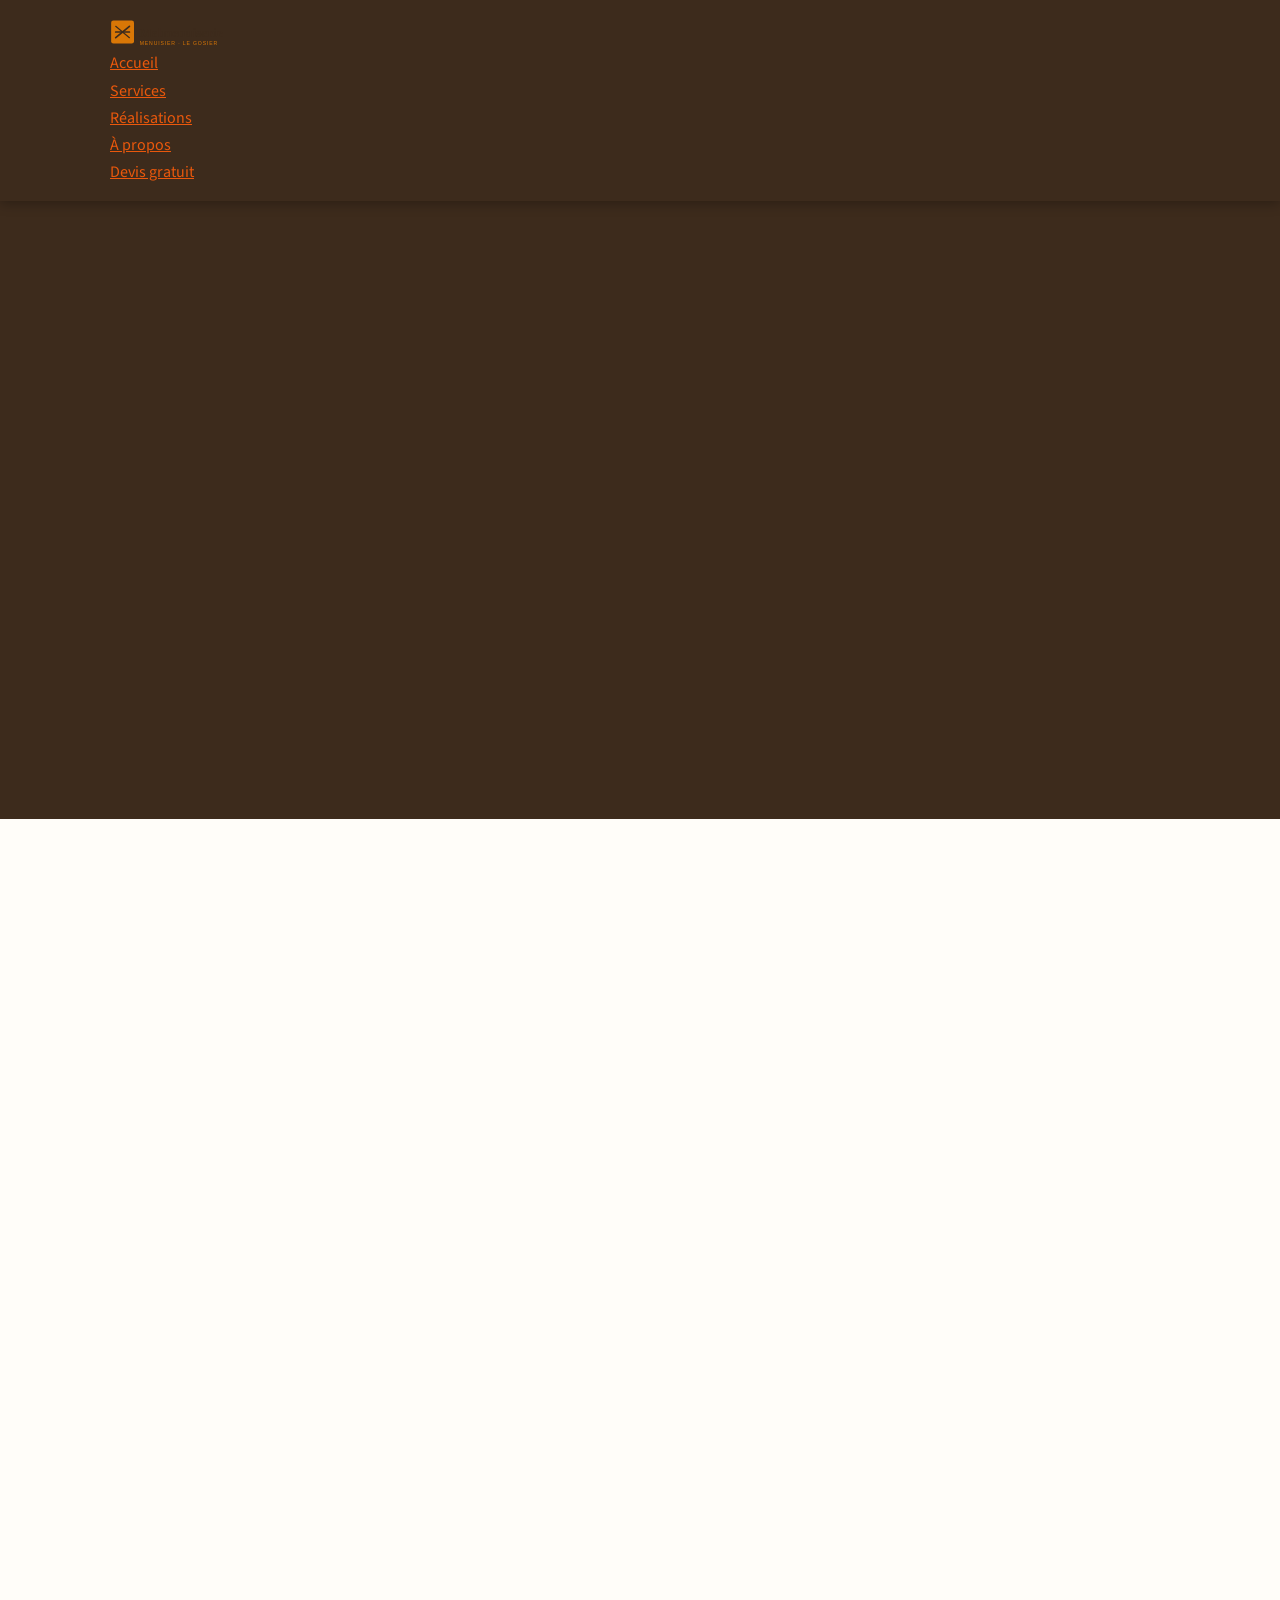
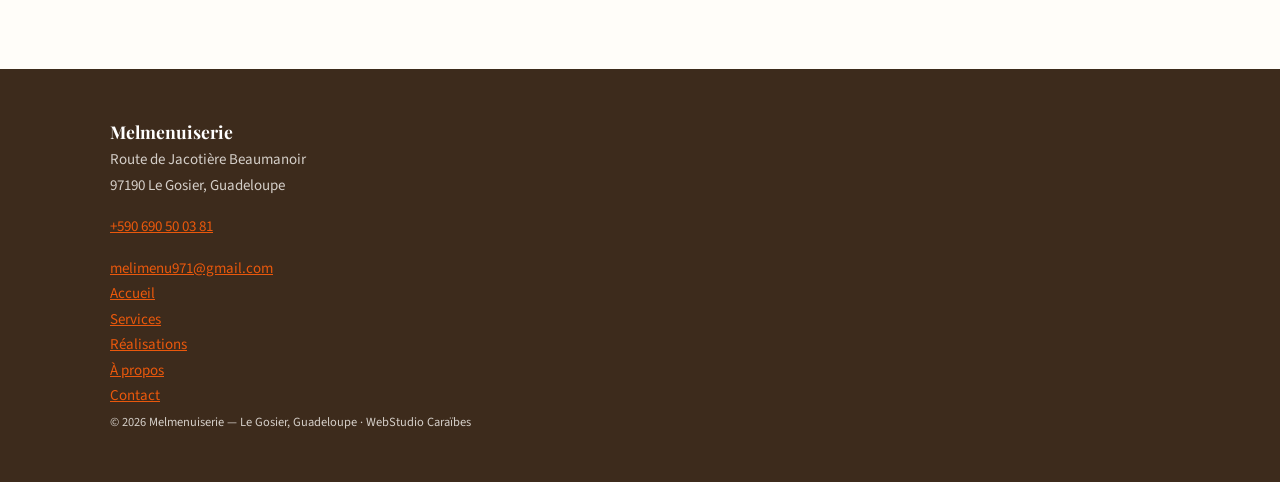
<file: index.html>
<!DOCTYPE html>
<html lang="fr">
<head>
  <meta charset="UTF-8">
  <meta name="viewport" content="width=device-width, initial-scale=1.0">
  <title>Melmenuiserie &mdash; Menuisier Artisan au Gosier, Guadeloupe</title>
  <meta name="description" content="Artisan menuisier au Gosier depuis 35 ans. Cuisines, dressings et agencements sur mesure en Guadeloupe. Appelez Melmenuiserie au +590 690 50 03 81.">
  <link rel="canonical" href="https://melmenuiserie-le-gosier.pages.dev/">
  <meta property="og:type" content="website">
  <meta property="og:title" content="Melmenuiserie — Menuisier Artisan au Gosier, Guadeloupe">
  <meta property="og:description" content="Artisan menuisier au Gosier depuis 35 ans. Cuisines, dressings et agencements sur mesure en Guadeloupe.">
  <meta property="og:url" content="https://melmenuiserie-le-gosier.pages.dev/">
  <meta property="og:image" content="/assets/og-placeholder.svg">
  <meta property="og:locale" content="fr_FR">
  <meta property="og:site_name" content="Melmenuiserie">
  <meta name="twitter:card" content="summary_large_image">
  <meta name="twitter:title" content="Melmenuiserie — Menuisier Artisan au Gosier, Guadeloupe">
  <meta name="twitter:description" content="Artisan menuisier au Gosier depuis 35 ans. Cuisines, dressings et agencements sur mesure en Guadeloupe.">
  <meta name="twitter:image" content="/assets/og-placeholder.svg">
  <link rel="manifest" href="/manifest.webmanifest">
  <link rel="preconnect" href="https://fonts.googleapis.com">
  <link rel="preconnect" href="https://fonts.gstatic.com" crossorigin>
  <link href="https://fonts.googleapis.com/css2?family=Playfair+Display:wght@700;800&family=Source+Sans+3:wght@400;600;700&display=swap" rel="stylesheet">
  <link rel="stylesheet" href="/assets/style.css">
  <script type="application/ld+json">
  {
    "@context": "https://schema.org",
    "@type": "LocalBusiness",
    "name": "Melmenuiserie",
    "description": "Artisan menuisier au Gosier, Guadeloupe. Cuisines, dressings, salles de bain, mobilier sur mesure. 35 ans experience.",
    "url": "https://melmenuiserie-le-gosier.pages.dev/",
    "telephone": "+590690500381",
    "email": "melimenu971@gmail.com",
    "image": "",
    "address": {
      "@type": "PostalAddress",
      "streetAddress": "Route de Jacotière Beaumanoir",
      "addressLocality": "Le Gosier",
      "postalCode": "97190",
      "addressCountry": "GP"
    },
    "geo": {
      "@type": "GeoCoordinates",
      "latitude": 16.0963,
      "longitude": -61.4914
    },
    "openingHoursSpecification": [
      {
        "@type": "OpeningHoursSpecification",
        "dayOfWeek": ["Monday","Tuesday","Wednesday","Thursday","Friday"],
        "opens": "07:30",
        "closes": "17:30"
      }
    ],
    "priceRange": "EE"
  }
  </script>
</head>
<body>
  <a href="#main-content" class="skip-link">Aller au contenu principal</a>
  <header class="site-header" role="banner">
    <div class="container">
      <a href="/" class="site-logo" aria-label="Melmenuiserie — accueil">
        <img src="/assets/logo.svg" alt="Melmenuiserie" width="160" height="36">
      </a>
      <button class="nav-toggle" id="nav-toggle" aria-expanded="false" aria-controls="site-nav" aria-label="Ouvrir le menu">
        <span></span><span></span><span></span>
      </button>
      <nav class="site-nav" id="site-nav" aria-label="Navigation principale">
        <ul>
          <li><a href="/" aria-current="page">Accueil</a></li>
          <li><a href="/services.html">Services</a></li>
          <li><a href="/realisations.html">Réalisations</a></li>
          <li><a href="/a-propos.html">À propos</a></li>
          <li class="nav-cta"><a href="/contact.html">Devis gratuit</a></li>
        </ul>
      </nav>
    </div>
  </header>
  <main id="main-content">
    <section class="hero" data-hero-parallax aria-labelledby="hero-heading">
      <div class="hero-media">
        <div class="visual-placeholder" data-slot="hero-1" data-aspect="21:9" data-tone="primary" role="presentation"></div>
      </div>
      <div class="hero-content container">
        <p class="eyebrow" data-reveal>35 ans de savoir-faire &middot; Le Gosier</p>
        <h1 id="hero-heading" data-reveal>Menuisier artisan<br>au coeur de la Guadeloupe</h1>
        <p class="hero-lead" data-reveal>Melmenuiserie conçoit et réalise vos agencements intérieurs sur mesure — cuisines, dressings, salles de bain, mobilier — avec le soin et la précision d'un artisan local fort de 35 ans d'expérience au Gosier.</p>
        <div class="hero-ctas" data-reveal>
          <a href="/contact.html" class="btn btn-primary">Demander un devis gratuit</a>
          <a href="/services.html" class="btn btn-outline">Découvrir nos services</a>
        </div>
      </div>
    </section>

    <section class="stats-bar" aria-label="Chiffres clés">
      <div class="container">
        <ul class="stats-list" data-stagger>
          <li class="stat-item" data-reveal><span class="stat-number">35+</span><span class="stat-label">ans d'expérience</span></li>
          <li class="stat-item" data-reveal><span class="stat-number">100%</span><span class="stat-label">sur mesure</span></li>
          <li class="stat-item" data-reveal><span class="stat-number">Local</span><span class="stat-label">Artisan du Gosier</span></li>
          <li class="stat-item" data-reveal><span class="stat-number">Gratuit</span><span class="stat-label">Devis sans engagement</span></li>
        </ul>
      </div>
    </section>

    <section class="section services-preview" aria-labelledby="services-heading">
      <div class="container">
        <div class="section-header" data-reveal>
          <p class="eyebrow">Nos savoir-faire</p>
          <h2 id="services-heading">Agencement intérieur sur mesure</h2>
          <p class="section-lead">De la conception à la pose, Melmenuiserie prend en charge l'intégralité de votre projet avec des matériaux de qualité adaptés au climat antillais.</p>
        </div>
        <div class="cards-grid" data-stagger>
          <article class="service-card" data-reveal>
            <div class="visual-placeholder" data-slot="service-cuisine" data-aspect="4:3" data-tone="secondary" role="presentation"></div>
            <div class="card-body">
              <h3>Cuisines sur mesure</h3>
              <p>Conception et fabrication de cuisines entièrement personnalisées : plans de travail, façades, rangements optimisés pour votre espace et votre mode de vie créole.</p>
              <a href="/services.html#cuisines" class="card-link">En savoir plus</a>
            </div>
          </article>
          <article class="service-card" data-reveal>
            <div class="visual-placeholder" data-slot="service-dressing" data-aspect="4:3" data-tone="accent" role="presentation"></div>
            <div class="card-body">
              <h3>Dressings &amp; Placards</h3>
              <p>Aménagement de dressings, placards intégrés et systèmes de rangement sur mesure qui tirent le meilleur parti de chaque centimètre de votre intérieur.</p>
              <a href="/services.html#dressings" class="card-link">En savoir plus</a>
            </div>
          </article>
          <article class="service-card" data-reveal>
            <div class="visual-placeholder" data-slot="service-bain" data-aspect="4:3" data-tone="muted" role="presentation"></div>
            <div class="card-body">
              <h3>Salles de bain</h3>
              <p>Meubles vasque, colonnes, niches et mobilier de salle de bain fabriqués sur mesure, résistants à l'humidité tropicale grâce aux matériaux adaptés.</p>
              <a href="/services.html#salles-de-bain" class="card-link">En savoir plus</a>
            </div>
          </article>
          <article class="service-card" data-reveal>
            <div class="visual-placeholder" data-slot="service-mobilier" data-aspect="4:3" data-tone="primary" role="presentation"></div>
            <div class="card-body">
              <h3>Mobilier &amp; Agencement</h3>
              <p>Bibliothèques, bureaux, meubles TV, banquettes sur mesure — chaque pièce conçue pour s'intégrer parfaitement à votre intérieur et votre style de vie.</p>
              <a href="/services.html#mobilier" class="card-link">En savoir plus</a>
            </div>
          </article>
        </div>
        <div class="section-cta" data-reveal>
          <a href="/services.html" class="btn btn-secondary">Voir tous nos services</a>
        </div>
      </div>
    </section>

    <section class="section testimonials" aria-labelledby="temoignages-heading">
      <div class="container">
        <div class="section-header" data-reveal>
          <p class="eyebrow">Avis clients</p>
          <h2 id="temoignages-heading">Ce que disent nos clients</h2>
        </div>
        <div class="testimonials-grid" data-stagger>
          <blockquote class="testimonial-card" data-reveal>
            <div class="stars" aria-label="5 étoiles sur 5">&#9733;&#9733;&#9733;&#9733;&#9733;</div>
            <p>Excellent travail ! Ma cuisine sur mesure est exactement ce que je souhaitais. Melmenuiserie a su respecter mon budget et mes délais. Je recommande vivement cet artisan du Gosier.</p>
            <footer><strong>Marie-Andrée L.</strong> <span>Le Gosier</span></footer>
          </blockquote>
          <blockquote class="testimonial-card" data-reveal>
            <div class="stars" aria-label="5 étoiles sur 5">&#9733;&#9733;&#9733;&#9733;&#9733;</div>
            <p>Professionnel sérieux et à l'écoute. Mon dressing est magnifique, les finitions sont impeccables. 35 ans de métier, ça se voit vraiment dans la qualité du résultat !</p>
            <footer><strong>Jean-Claude M.</strong> <span>Sainte-Anne, Guadeloupe</span></footer>
          </blockquote>
          <blockquote class="testimonial-card" data-reveal>
            <div class="stars" aria-label="5 étoiles sur 5">&#9733;&#9733;&#9733;&#9733;&#9733;</div>
            <p>Melmenuiserie a transformé notre salle de bain. Ponctuel, propre et très professionnel. Les meubles résistent parfaitement à l'humidité. Nous ferons de nouveau appel à lui pour la cuisine.</p>
            <footer><strong>Sylvie et Patrick D.</strong> <span>Le Gosier, Guadeloupe</span></footer>
          </blockquote>
        </div>
      </div>
    </section>

    <section class="section about-teaser" aria-labelledby="about-teaser-heading">
      <div class="container about-teaser-inner">
        <div class="about-teaser-text" data-reveal>
          <p class="eyebrow">L'artisan</p>
          <h2 id="about-teaser-heading">35 ans au service de votre intérieur</h2>
          <p>Installé au Gosier depuis 35 ans, Melmenuiserie est une référence de l'artisanat menuisier en Guadeloupe. Chaque réalisation est traitée avec soin, depuis la première mesure jusqu'à la pose finale.</p>
          <p>Matériaux de qualité, délais tenus, prix justes : voilà la promesse d'un artisan local qui connaît les spécificités du bâti antillais.</p>
          <a href="/a-propos.html" class="btn btn-outline">Découvrir notre histoire</a>
        </div>
        <div class="about-teaser-visual" data-reveal="right">
          <div class="visual-placeholder" data-slot="about-teaser" data-aspect="3:4" data-tone="secondary" role="presentation"></div>
        </div>
      </div>
    </section>

    <section class="section cta-section" aria-labelledby="cta-heading">
      <div class="container cta-inner" data-reveal>
        <h2 id="cta-heading">Un projet d'agencement en Guadeloupe ?</h2>
        <p>Contactez Melmenuiserie pour un devis gratuit et sans engagement. Nous intervenons au Gosier et dans toute la Guadeloupe.</p>
        <div class="cta-actions">
          <a href="tel:+590690500381" class="btn btn-primary">+590 690 50 03 81</a>
          <a href="/contact.html" class="btn btn-outline-light">Envoyer un message</a>
        </div>
      </div>
    </section>
  </main>
  <footer class="site-footer" role="contentinfo">
    <div class="container">
      <div class="footer-grid">
        <div>
          <span style="font-family:var(--font-display); font-size:1.1rem; color:#fff; font-weight:700;">Melmenuiserie</span>
          <p>Route de Jacotière Beaumanoir<br>97190 Le Gosier, Guadeloupe</p>
          <p><a href="tel:+590690500381">+590 690 50 03 81</a></p>
          <p><a href="mailto:melimenu971@gmail.com">melimenu971@gmail.com</a></p>
        </div>
        <nav aria-label="Navigation secondaire">
          <ul>
            <li><a href="/">Accueil</a></li>
            <li><a href="/services.html">Services</a></li>
            <li><a href="/realisations.html">Réalisations</a></li>
            <li><a href="/a-propos.html">À propos</a></li>
            <li><a href="/contact.html">Contact</a></li>
          </ul>
        </nav>
      </div>
      <p><small>&copy; 2026 Melmenuiserie &mdash; Le Gosier, Guadeloupe &middot; WebStudio Caraïbes</small></p>
    </div>
  </footer>
  <script src="/assets/main.js" defer></script>
</body>
</html>
</file>
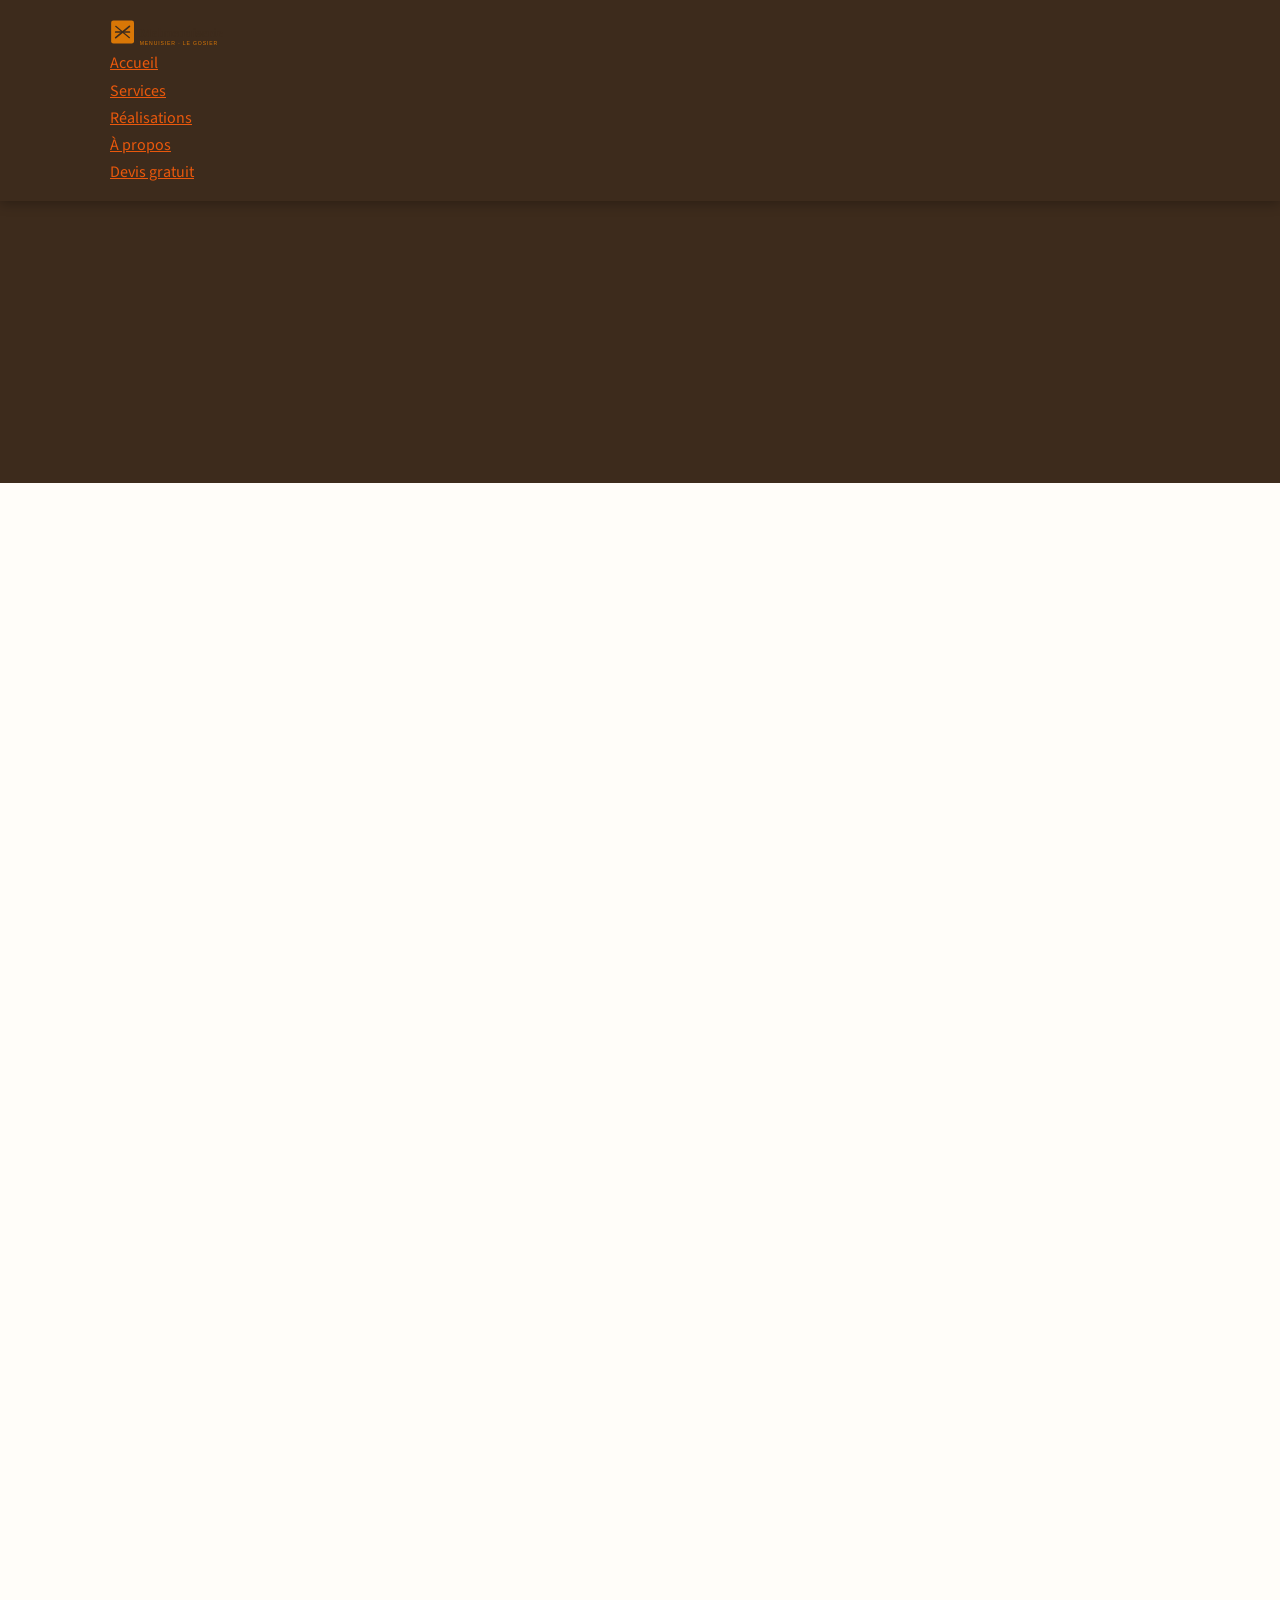
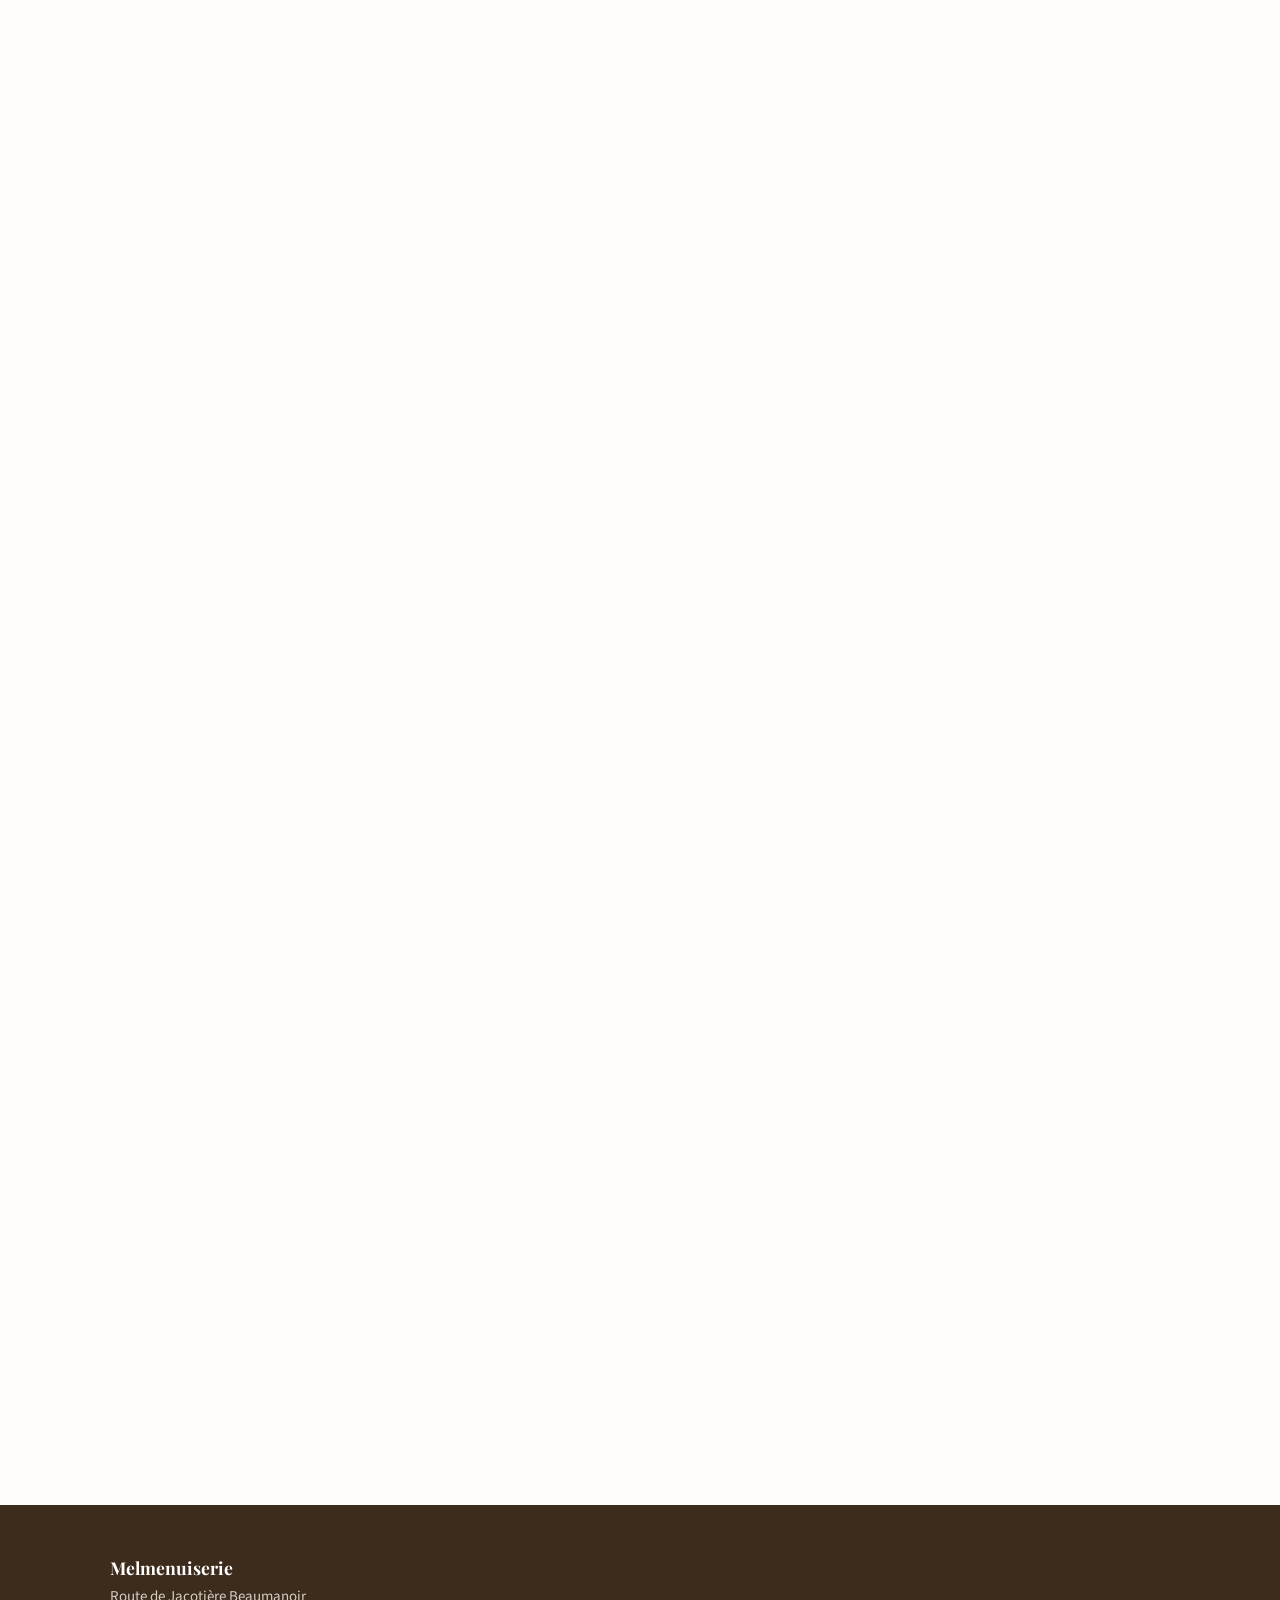
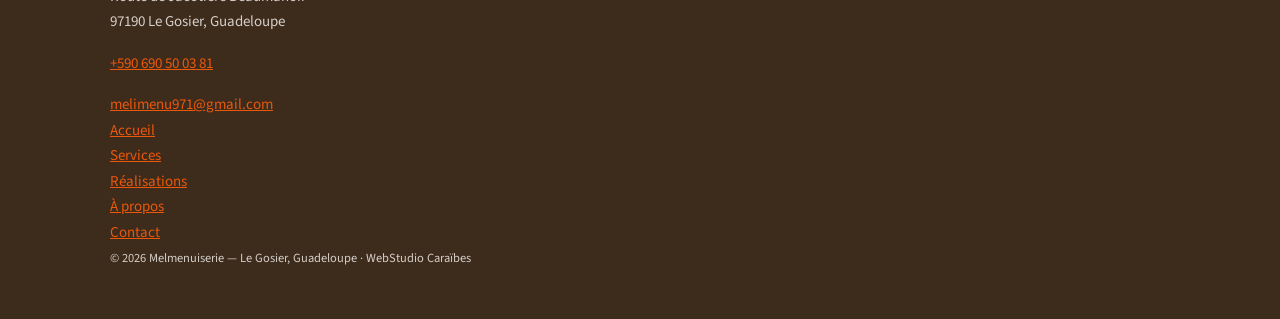
<file: a-propos.html>
<!DOCTYPE html>
<html lang="fr">
<head>
  <meta charset="UTF-8">
  <meta name="viewport" content="width=device-width, initial-scale=1.0">
  <title>À propos &mdash; Melmenuiserie, Artisan Menuisier au Gosier depuis 35 ans</title>
  <meta name="description" content="L'histoire de Melmenuiserie, artisan menuisier installé au Gosier, Guadeloupe depuis 35 ans. Nos valeurs, notre approche locale et notre engagement qualité.">
  <link rel="canonical" href="https://melmenuiserie-le-gosier.pages.dev/a-propos.html">
  <meta property="og:type" content="website">
  <meta property="og:title" content="À propos — Melmenuiserie, Artisan Menuisier au Gosier depuis 35 ans">
  <meta property="og:description" content="L'histoire de Melmenuiserie, artisan menuisier installé au Gosier, Guadeloupe depuis 35 ans.">
  <meta property="og:url" content="https://melmenuiserie-le-gosier.pages.dev/a-propos.html">
  <meta property="og:image" content="/assets/og-placeholder.svg">
  <meta property="og:locale" content="fr_FR">
  <meta property="og:site_name" content="Melmenuiserie">
  <meta name="twitter:card" content="summary_large_image">
  <meta name="twitter:title" content="À propos — Melmenuiserie, Artisan Menuisier au Gosier depuis 35 ans">
  <meta name="twitter:description" content="L'histoire de Melmenuiserie, artisan menuisier installé au Gosier, Guadeloupe depuis 35 ans.">
  <meta name="twitter:image" content="/assets/og-placeholder.svg">
  <link rel="manifest" href="/manifest.webmanifest">
  <link rel="preconnect" href="https://fonts.googleapis.com">
  <link rel="preconnect" href="https://fonts.gstatic.com" crossorigin>
  <link href="https://fonts.googleapis.com/css2?family=Playfair+Display:wght@700;800&family=Source+Sans+3:wght@400;600;700&display=swap" rel="stylesheet">
  <link rel="stylesheet" href="/assets/style.css">
</head>
<body>
  <a href="#main-content" class="skip-link">Aller au contenu principal</a>
  <header class="site-header" role="banner">
    <div class="container">
      <a href="/" class="site-logo" aria-label="Melmenuiserie — accueil">
        <img src="/assets/logo.svg" alt="Melmenuiserie" width="160" height="36">
      </a>
      <button class="nav-toggle" id="nav-toggle" aria-expanded="false" aria-controls="site-nav" aria-label="Ouvrir le menu">
        <span></span><span></span><span></span>
      </button>
      <nav class="site-nav" id="site-nav" aria-label="Navigation principale">
        <ul>
          <li><a href="/">Accueil</a></li>
          <li><a href="/services.html">Services</a></li>
          <li><a href="/realisations.html">Réalisations</a></li>
          <li><a href="/a-propos.html" aria-current="page">À propos</a></li>
          <li class="nav-cta"><a href="/contact.html">Devis gratuit</a></li>
        </ul>
      </nav>
    </div>
  </header>
  <main id="main-content">
    <section class="page-hero" aria-labelledby="about-heading">
      <div class="container">
        <p class="eyebrow" data-reveal>Notre histoire</p>
        <h1 id="about-heading" data-reveal>Melmenuiserie &mdash; 35 ans d'artisanat au Gosier</h1>
        <p class="page-hero-lead" data-reveal>Une passion pour le bois, un ancrage profond dans le territoire guadeloupéen et une exigence constante de la qualité : voilà ce qui définit Melmenuiserie depuis plus de trois décennies.</p>
      </div>
    </section>

    <section class="section story-section" aria-labelledby="story-heading">
      <div class="container story-inner">
        <div class="story-visual" data-reveal>
          <div class="visual-placeholder" data-slot="about-1" data-aspect="3:4" data-tone="secondary" role="presentation"></div>
        </div>
        <div class="story-text" data-reveal="right">
          <p class="eyebrow">L'artisan</p>
          <h2 id="story-heading">Un métier transmis, une passion cultivée</h2>
          <p>Melmenuiserie est née de la passion d'un artisan guadeloupéen pour le bois et le travail bien fait. Installé au Gosier depuis 35 ans, l'atelier s'est forgé une réputation solide dans toute la Grande-Terre grâce à un travail minutieux, des délais respectés et une relation de confiance durable avec chaque client.</p>
          <p>Tout a commencé par les bancs de l'apprentissage, puis les premières commandes de particuliers dans le quartier. Chantier après chantier, cuisine après cuisine, l'expérience s'est accumulée et la clientèle s'est développée par le bouche-à-oreille — le meilleur signe de qualité en Guadeloupe.</p>
          <p>Aujourd'hui, Melmenuiserie intervient pour des particuliers et des professionnels sur l'ensemble de la Guadeloupe, toujours avec la même philosophie : écouter, concevoir juste, fabriquer bien et poser proprement.</p>
        </div>
      </div>
    </section>

    <section class="section values-section" aria-labelledby="values-heading">
      <div class="container">
        <div class="section-header" data-reveal>
          <p class="eyebrow">Ce qui nous anime</p>
          <h2 id="values-heading">Nos valeurs artisanales</h2>
          <p class="section-lead">Chez Melmenuiserie, l'artisanat n'est pas un mot creux. Ce sont des engagements concrets, respectés chantier après chantier depuis 35 ans.</p>
        </div>
        <div class="values-grid" data-stagger>
          <div class="value-card" data-reveal>
            <div class="value-icon" aria-hidden="true">
              <svg xmlns="http://www.w3.org/2000/svg" width="36" height="36" viewBox="0 0 24 24" fill="none" stroke="currentColor" stroke-width="1.5"><path d="M12 22s8-4 8-10V5l-8-3-8 3v7c0 6 8 10 8 10z"/></svg>
            </div>
            <h3>Qualité sans compromis</h3>
            <p>Nous utilisons uniquement des matériaux de qualité, sélectionnés pour leur durabilité et leur adaptation au climat tropical guadeloupéen. Chaque pièce sort de l'atelier après un contrôle rigoureux.</p>
          </div>
          <div class="value-card" data-reveal>
            <div class="value-icon" aria-hidden="true">
              <svg xmlns="http://www.w3.org/2000/svg" width="36" height="36" viewBox="0 0 24 24" fill="none" stroke="currentColor" stroke-width="1.5"><circle cx="12" cy="12" r="10"/><path d="M12 6v6l4 2"/></svg>
            </div>
            <h3>Respect des délais</h3>
            <p>Un devis est un engagement, pas seulement un prix. Nous nous engageons sur les délais et nous les tenons. Votre planning de travaux mérite d'être respecté.</p>
          </div>
          <div class="value-card" data-reveal>
            <div class="value-icon" aria-hidden="true">
              <svg xmlns="http://www.w3.org/2000/svg" width="36" height="36" viewBox="0 0 24 24" fill="none" stroke="currentColor" stroke-width="1.5"><path d="M17 21v-2a4 4 0 0 0-4-4H5a4 4 0 0 0-4 4v2"/><circle cx="9" cy="7" r="4"/><path d="M23 21v-2a4 4 0 0 0-3-3.87"/><path d="M16 3.13a4 4 0 0 1 0 7.75"/></svg>
            </div>
            <h3>Écoute et sur mesure</h3>
            <p>Chaque projet est unique parce que chaque client est unique. Nous prenons le temps de comprendre votre mode de vie, vos goûts et vos contraintes pour concevoir un agencement parfaitement adapté.</p>
          </div>
          <div class="value-card" data-reveal>
            <div class="value-icon" aria-hidden="true">
              <svg xmlns="http://www.w3.org/2000/svg" width="36" height="36" viewBox="0 0 24 24" fill="none" stroke="currentColor" stroke-width="1.5"><path d="M21 10c0 7-9 13-9 13s-9-6-9-13a9 9 0 0 1 18 0z"/><circle cx="12" cy="10" r="3"/></svg>
            </div>
            <h3>Ancrage local</h3>
            <p>Melmenuiserie est une entreprise guadeloupéenne, enracinée au Gosier. Travailler avec nous, c'est soutenir l'artisanat local, l'emploi local et le savoir-faire antillais.</p>
          </div>
          <div class="value-card" data-reveal>
            <div class="value-icon" aria-hidden="true">
              <svg xmlns="http://www.w3.org/2000/svg" width="36" height="36" viewBox="0 0 24 24" fill="none" stroke="currentColor" stroke-width="1.5"><line x1="12" y1="1" x2="12" y2="23"/><path d="M17 5H9.5a3.5 3.5 0 0 0 0 7h5a3.5 3.5 0 0 1 0 7H6"/></svg>
            </div>
            <h3>Tarif transparent</h3>
            <p>Pas de mauvaise surprise : notre devis est détaillé et complet. Vous savez exactement ce que vous payez, pour quoi et dans quels délais. La confiance commence par la transparence.</p>
          </div>
          <div class="value-card" data-reveal>
            <div class="value-icon" aria-hidden="true">
              <svg xmlns="http://www.w3.org/2000/svg" width="36" height="36" viewBox="0 0 24 24" fill="none" stroke="currentColor" stroke-width="1.5"><polyline points="20 6 9 17 4 12"/></svg>
            </div>
            <h3>Suivi après pose</h3>
            <p>Notre relation ne s'arrête pas à la fin du chantier. Nous restons disponibles pour tout ajustement ou question après la livraison de votre agencement.</p>
          </div>
        </div>
      </div>
    </section>

    <section class="section expertise-section" aria-labelledby="expertise-heading">
      <div class="container expertise-inner">
        <div class="expertise-text" data-reveal>
          <p class="eyebrow">Notre expertise technique</p>
          <h2 id="expertise-heading">Un artisan, un atelier, une exigence</h2>
          <p>Melmenuiserie dispose de son propre atelier de fabrication équipé des machines nécessaires à la réalisation d'agencements de précision. Découpe, assemblage, stratification, laquage : chaque étape est maîtrisée en interne pour garantir la cohérence et la qualité du produit fini.</p>
          <p>Nous travaillons avec les meilleurs fournisseurs de matériaux disponibles en Guadeloupe et en métropole, en choisissant systématiquement des produits adaptés aux spécificités climatiques des Antilles : chaleur, humidité, exposition aux embruns pour les habitations côtières.</p>
          <p>Que ce soit pour une petite cuisine de studio ou l'agencement complet d'une villa, notre niveau d'exigence reste identique. C'est ce qui nous a permis de construire notre réputation sur 35 ans.</p>
        </div>
        <div class="expertise-visual" data-reveal="right">
          <div class="visual-placeholder" data-slot="about-atelier" data-aspect="16:9" data-tone="accent" role="presentation"></div>
        </div>
      </div>
    </section>

    <section class="section cta-section" aria-labelledby="cta-about-heading">
      <div class="container cta-inner" data-reveal>
        <h2 id="cta-about-heading">Faites confiance à 35 ans d'expérience</h2>
        <p>Contactez Melmenuiserie pour discuter de votre projet d'agencement en Guadeloupe.</p>
        <div class="cta-actions">
          <a href="tel:+590690500381" class="btn btn-primary">+590 690 50 03 81</a>
          <a href="/contact.html" class="btn btn-outline-light">Demander un devis gratuit</a>
        </div>
      </div>
    </section>
  </main>
  <footer class="site-footer" role="contentinfo">
    <div class="container">
      <div class="footer-grid">
        <div>
          <span style="font-family:var(--font-display); font-size:1.1rem; color:#fff; font-weight:700;">Melmenuiserie</span>
          <p>Route de Jacotière Beaumanoir<br>97190 Le Gosier, Guadeloupe</p>
          <p><a href="tel:+590690500381">+590 690 50 03 81</a></p>
          <p><a href="mailto:melimenu971@gmail.com">melimenu971@gmail.com</a></p>
        </div>
        <nav aria-label="Navigation secondaire">
          <ul>
            <li><a href="/">Accueil</a></li>
            <li><a href="/services.html">Services</a></li>
            <li><a href="/realisations.html">Réalisations</a></li>
            <li><a href="/a-propos.html">À propos</a></li>
            <li><a href="/contact.html">Contact</a></li>
          </ul>
        </nav>
      </div>
      <p><small>&copy; 2026 Melmenuiserie &mdash; Le Gosier, Guadeloupe &middot; WebStudio Caraïbes</small></p>
    </div>
  </footer>
  <script src="/assets/main.js" defer></script>
</body>
</html>
</file>
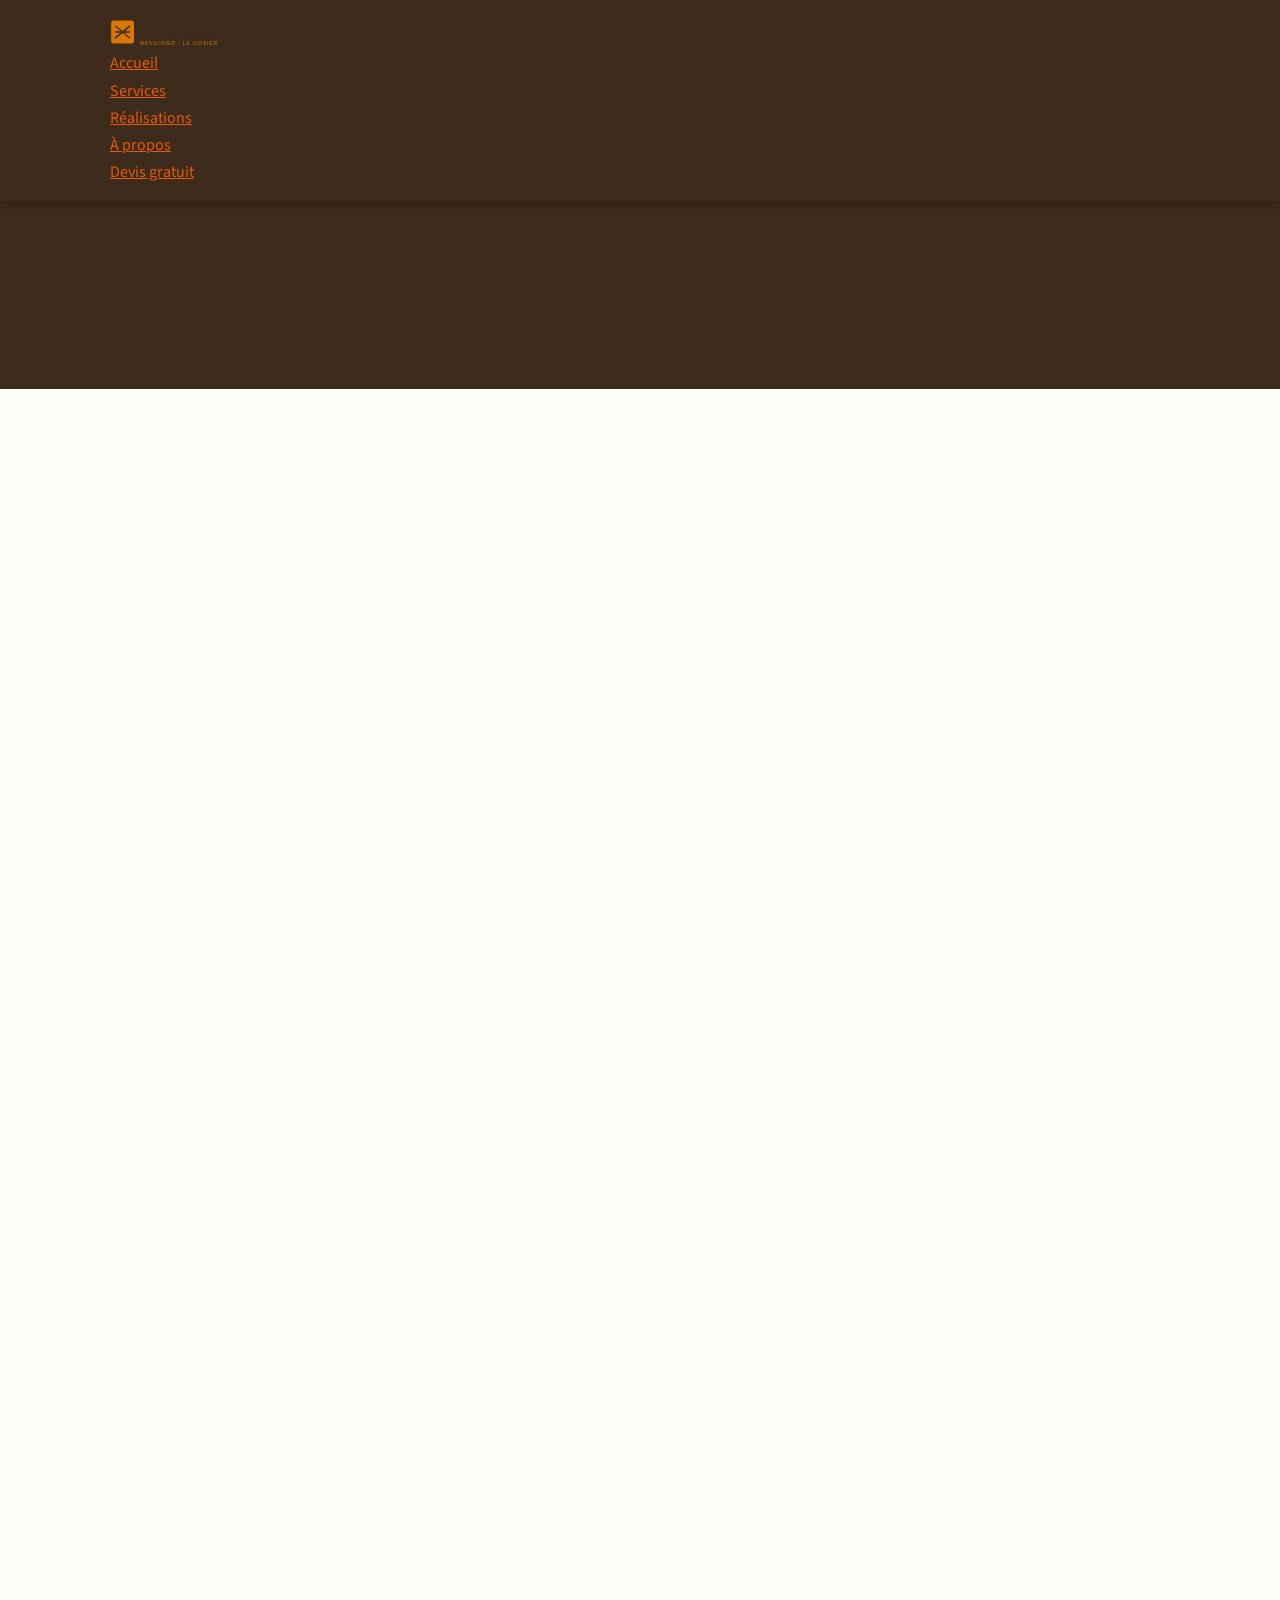
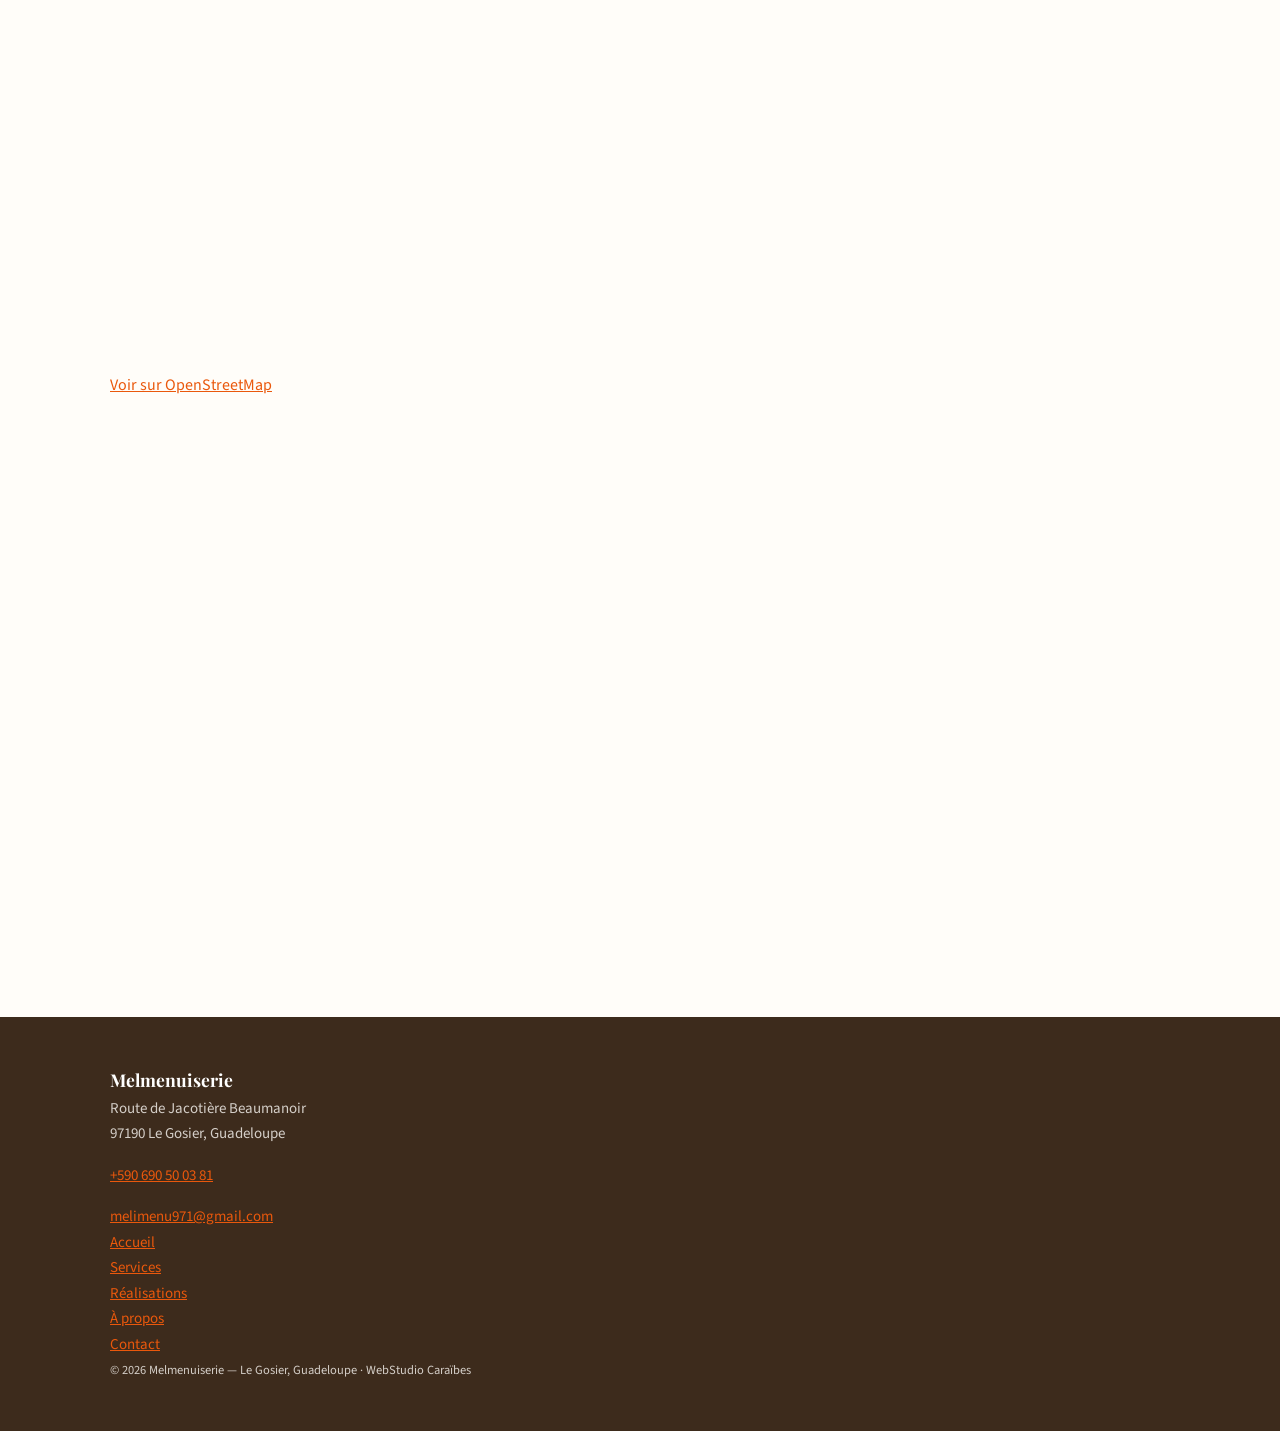
<file: contact.html>
<!DOCTYPE html>
<html lang="fr">
<head>
  <meta charset="UTF-8">
  <meta name="viewport" content="width=device-width, initial-scale=1.0">
  <title>Contact &mdash; Devis gratuit Melmenuiserie | Menuisier Le Gosier Guadeloupe</title>
  <meta name="description" content="Contactez Melmenuiserie pour un devis gratuit. Menuisier artisan au Gosier, Guadeloupe. Téléphone : +590 690 50 03 81. Email : melimenu971@gmail.com.">
  <link rel="canonical" href="https://melmenuiserie-le-gosier.pages.dev/contact.html">
  <meta property="og:type" content="website">
  <meta property="og:title" content="Contact — Devis gratuit Melmenuiserie | Menuisier Le Gosier Guadeloupe">
  <meta property="og:description" content="Contactez Melmenuiserie pour un devis gratuit. Menuisier artisan au Gosier, Guadeloupe. +590 690 50 03 81.">
  <meta property="og:url" content="https://melmenuiserie-le-gosier.pages.dev/contact.html">
  <meta property="og:image" content="/assets/og-placeholder.svg">
  <meta property="og:locale" content="fr_FR">
  <meta property="og:site_name" content="Melmenuiserie">
  <meta name="twitter:card" content="summary_large_image">
  <meta name="twitter:title" content="Contact — Devis gratuit Melmenuiserie | Menuisier Le Gosier Guadeloupe">
  <meta name="twitter:description" content="Contactez Melmenuiserie pour un devis gratuit. Menuisier artisan au Gosier, Guadeloupe. +590 690 50 03 81.">
  <meta name="twitter:image" content="/assets/og-placeholder.svg">
  <link rel="manifest" href="/manifest.webmanifest">
  <link rel="preconnect" href="https://fonts.googleapis.com">
  <link rel="preconnect" href="https://fonts.gstatic.com" crossorigin>
  <link href="https://fonts.googleapis.com/css2?family=Playfair+Display:wght@700;800&family=Source+Sans+3:wght@400;600;700&display=swap" rel="stylesheet">
  <link rel="stylesheet" href="/assets/style.css">
</head>
<body>
  <a href="#main-content" class="skip-link">Aller au contenu principal</a>
  <header class="site-header" role="banner">
    <div class="container">
      <a href="/" class="site-logo" aria-label="Melmenuiserie — accueil">
        <img src="/assets/logo.svg" alt="Melmenuiserie" width="160" height="36">
      </a>
      <button class="nav-toggle" id="nav-toggle" aria-expanded="false" aria-controls="site-nav" aria-label="Ouvrir le menu">
        <span></span><span></span><span></span>
      </button>
      <nav class="site-nav" id="site-nav" aria-label="Navigation principale">
        <ul>
          <li><a href="/">Accueil</a></li>
          <li><a href="/services.html">Services</a></li>
          <li><a href="/realisations.html">Réalisations</a></li>
          <li><a href="/a-propos.html">À propos</a></li>
          <li class="nav-cta"><a href="/contact.html" aria-current="page">Devis gratuit</a></li>
        </ul>
      </nav>
    </div>
  </header>
  <main id="main-content">
    <section class="page-hero" aria-labelledby="contact-heading">
      <div class="container">
        <p class="eyebrow" data-reveal>Artisan menuisier &middot; Le Gosier</p>
        <h1 id="contact-heading" data-reveal>Demandez votre devis gratuit</h1>
        <p class="page-hero-lead" data-reveal>Décrivez-nous votre projet et nous vous recontactons rapidement pour organiser une visite et établir un devis détaillé, gratuit et sans engagement.</p>
      </div>
    </section>

    <section class="section contact-section" aria-labelledby="contact-section-heading">
      <div class="container contact-grid">

        <div class="contact-info" data-reveal>
          <h2 id="contact-section-heading">Nous contacter</h2>
          <div class="contact-block">
            <h3>Téléphone</h3>
            <p><a href="tel:+590690500381" class="contact-link">+590 690 50 03 81</a></p>
            <p class="contact-note">Du lundi au vendredi, 7h30&ndash;17h30</p>
          </div>
          <div class="contact-block">
            <h3>Email</h3>
            <p><a href="mailto:melimenu971@gmail.com" class="contact-link">melimenu971@gmail.com</a></p>
          </div>
          <div class="contact-block">
            <h3>Adresse</h3>
            <address>
              Route de Jacotière Beaumanoir<br>
              97190 Le Gosier<br>
              Guadeloupe
            </address>
          </div>
          <div class="contact-block">
            <h3>Zone d'intervention</h3>
            <p>Le Gosier &middot; Sainte-Anne &middot; Les Abymes &middot; Pointe-à-Pitre &middot; Basse-Terre<br>et toute la Guadeloupe</p>
          </div>
          <div class="contact-cta-phone">
            <a href="tel:+590690500381" class="btn btn-primary">Appeler maintenant</a>
          </div>
        </div>

        <div class="contact-form-wrap" data-reveal="right">
          <h2>Formulaire de devis</h2>
          <p>Remplissez ce formulaire et nous vous répondons sous 48h.</p>
          <form
            action="mailto:melimenu971@gmail.com"
            method="POST"
            enctype="text/plain"
            class="contact-form"
            novalidate
          >
            <div class="form-group">
              <label for="nom">Nom complet <span aria-hidden="true">*</span></label>
              <input type="text" id="nom" name="Nom" required autocomplete="name" placeholder="Votre nom et prénom">
            </div>
            <div class="form-group">
              <label for="telephone">Téléphone <span aria-hidden="true">*</span></label>
              <input type="tel" id="telephone" name="Telephone" required autocomplete="tel" placeholder="+590 690 XX XX XX">
            </div>
            <div class="form-group">
              <label for="projet">Type de projet <span aria-hidden="true">*</span></label>
              <select id="projet" name="Type de projet" required>
                <option value="" disabled selected>Choisissez un type de projet</option>
                <option value="Cuisine sur mesure">Cuisine sur mesure</option>
                <option value="Dressing et placards">Dressing et placards</option>
                <option value="Salle de bain">Salle de bain</option>
                <option value="Mobilier sur mesure">Mobilier sur mesure</option>
                <option value="Autre">Autre</option>
              </select>
            </div>
            <div class="form-group">
              <label for="message">Description du projet <span aria-hidden="true">*</span></label>
              <textarea id="message" name="Message" rows="6" required placeholder="Décrivez votre projet : dimensions, style souhaité, contraintes particulières, délais..."></textarea>
            </div>
            <p class="form-note"><span aria-hidden="true">*</span> Champs obligatoires. Ce formulaire ouvrira votre application de messagerie.</p>
            <button type="submit" class="btn btn-primary btn-block">Envoyer ma demande de devis</button>
          </form>
        </div>

      </div>
    </section>

    <section class="section map-section" aria-labelledby="map-heading">
      <div class="container">
        <div class="section-header" data-reveal>
          <p class="eyebrow">Localisation</p>
          <h2 id="map-heading">Retrouvez-nous au Gosier</h2>
          <p>Route de Jacotière Beaumanoir, 97190 Le Gosier, Guadeloupe</p>
        </div>
        <div class="map-wrap" data-reveal>
          <iframe
            src="https://www.openstreetmap.org/export/embed.html?bbox=-61.5114,16.0763,-61.4714,16.1163&amp;layer=mapnik&amp;marker=16.0963,-61.4914"
            width="100%"
            height="450"
            style="border:0; border-radius:8px;"
            loading="lazy"
            title="Localisation de Melmenuiserie au Gosier, Guadeloupe"
            referrerpolicy="no-referrer-when-downgrade"
          ></iframe>
        </div>
        <p class="map-caption">
          <a href="https://www.openstreetmap.org/?mlat=16.0963&amp;mlon=-61.4914#map=14/16.0963/-61.4914" target="_blank" rel="noopener noreferrer">Voir sur OpenStreetMap</a>
        </p>
      </div>
    </section>

    <section class="section faq-section" aria-labelledby="faq-heading">
      <div class="container">
        <div class="section-header" data-reveal>
          <p class="eyebrow">Questions fréquentes</p>
          <h2 id="faq-heading">Avant de nous contacter</h2>
        </div>
        <div class="faq-grid" data-stagger>
          <div class="faq-item" data-reveal>
            <h3>Le devis est-il gratuit ?</h3>
            <p>Oui, absolument. Le déplacement et l'établissement du devis sont entièrement gratuits et sans engagement de votre part.</p>
          </div>
          <div class="faq-item" data-reveal>
            <h3>Dans quels délais intervenez-vous ?</h3>
            <p>Les délais varient selon la complexité du projet et notre planning. Contactez-nous pour une estimation précise. Nous respectons toujours les délais convenus.</p>
          </div>
          <div class="faq-item" data-reveal>
            <h3>Intervenez-vous en dehors du Gosier ?</h3>
            <p>Oui, nous intervenons dans toute la Guadeloupe : Sainte-Anne, Les Abymes, Pointe-à-Pitre, Basse-Terre et alentours.</p>
          </div>
          <div class="faq-item" data-reveal>
            <h3>Proposez-vous des finitions adaptées au climat tropical ?</h3>
            <p>C'est l'un de nos points forts : nous connaissons parfaitement les contraintes du climat antillais (humidité, chaleur, embruns) et choisissons systématiquement des matériaux et traitements adaptés.</p>
          </div>
        </div>
      </div>
    </section>
  </main>
  <footer class="site-footer" role="contentinfo">
    <div class="container">
      <div class="footer-grid">
        <div>
          <span style="font-family:var(--font-display); font-size:1.1rem; color:#fff; font-weight:700;">Melmenuiserie</span>
          <p>Route de Jacotière Beaumanoir<br>97190 Le Gosier, Guadeloupe</p>
          <p><a href="tel:+590690500381">+590 690 50 03 81</a></p>
          <p><a href="mailto:melimenu971@gmail.com">melimenu971@gmail.com</a></p>
        </div>
        <nav aria-label="Navigation secondaire">
          <ul>
            <li><a href="/">Accueil</a></li>
            <li><a href="/services.html">Services</a></li>
            <li><a href="/realisations.html">Réalisations</a></li>
            <li><a href="/a-propos.html">À propos</a></li>
            <li><a href="/contact.html">Contact</a></li>
          </ul>
        </nav>
      </div>
      <p><small>&copy; 2026 Melmenuiserie &mdash; Le Gosier, Guadeloupe &middot; WebStudio Caraïbes</small></p>
    </div>
  </footer>
  <script src="/assets/main.js" defer></script>
</body>
</html>
</file>
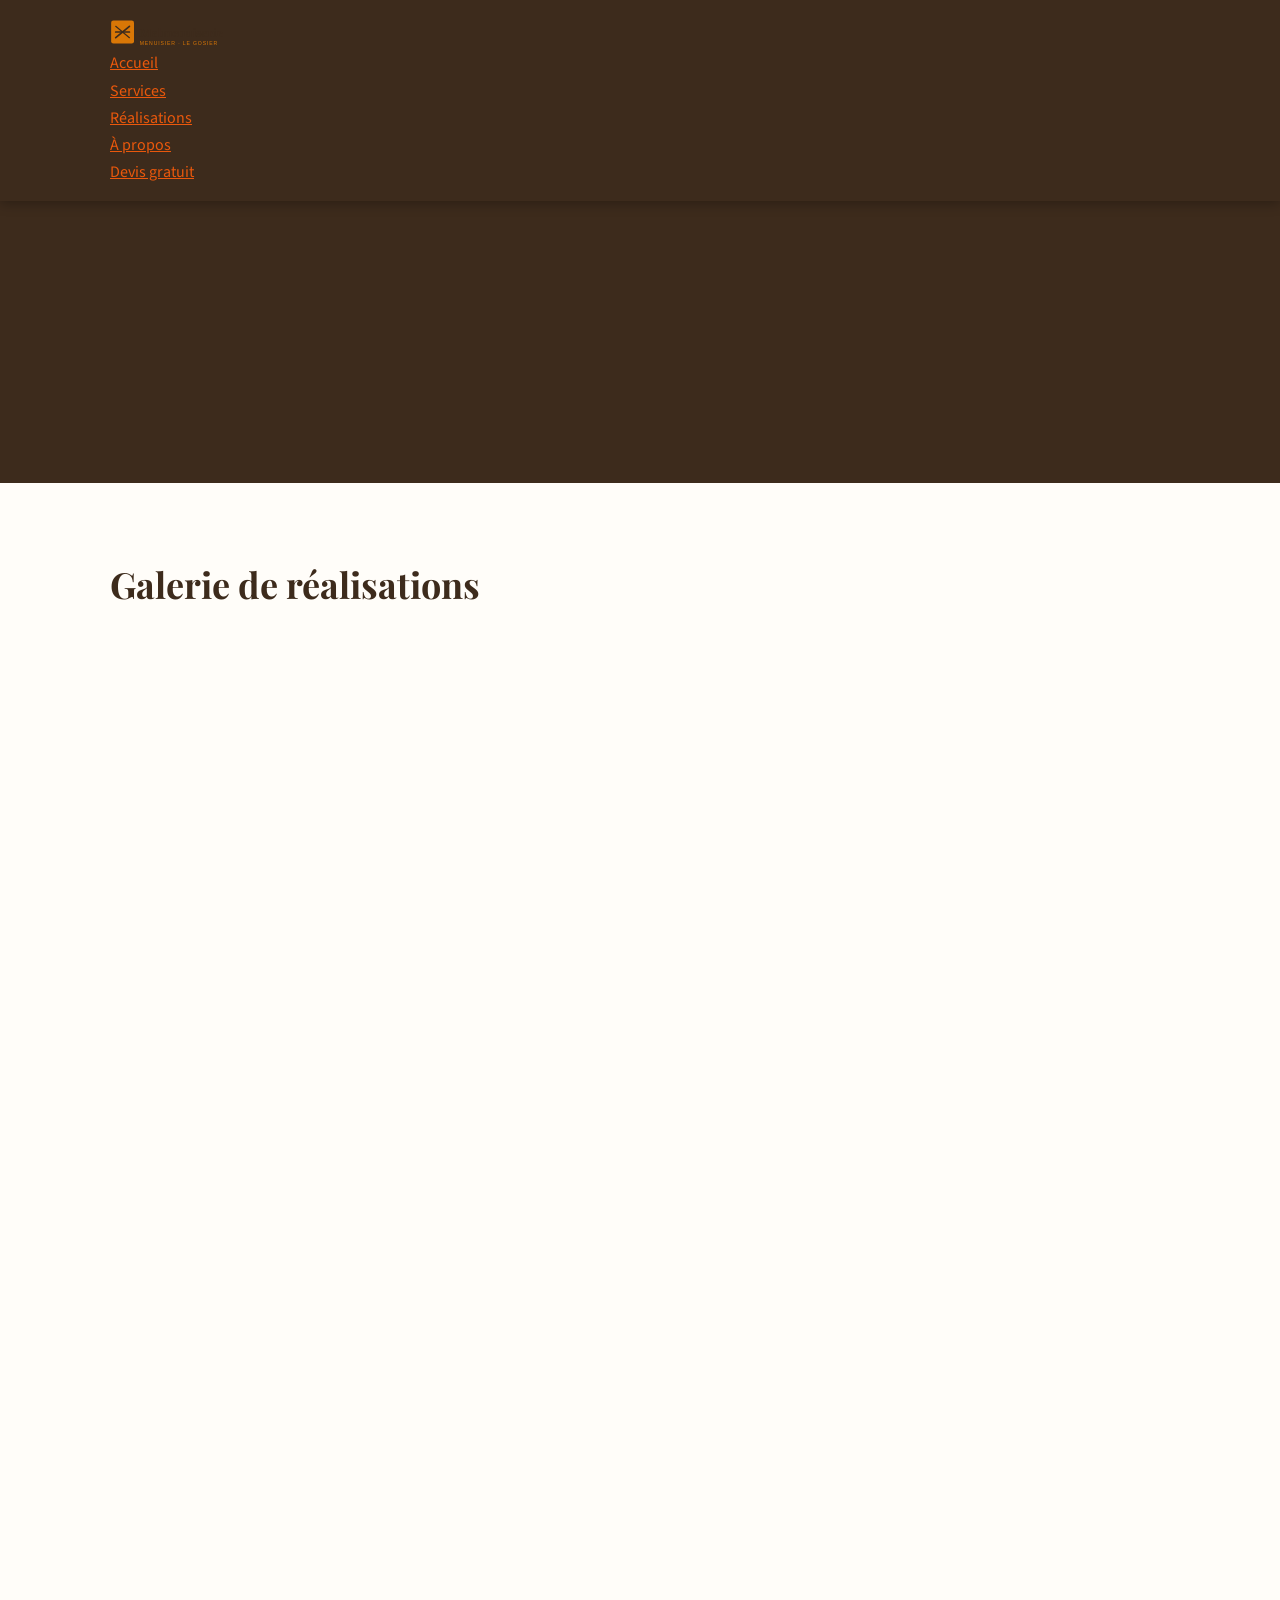
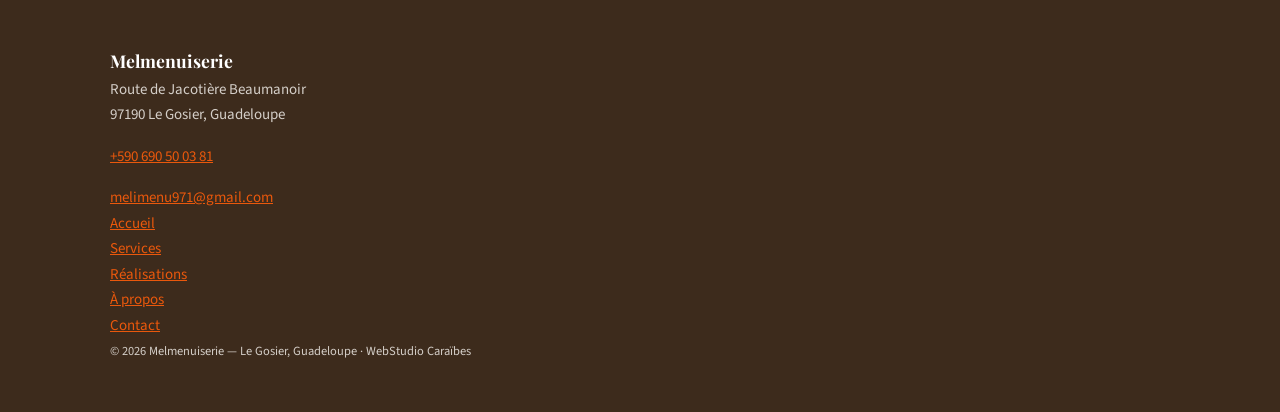
<file: realisations.html>
<!DOCTYPE html>
<html lang="fr">
<head>
  <meta charset="UTF-8">
  <meta name="viewport" content="width=device-width, initial-scale=1.0">
  <title>Réalisations &mdash; Cuisines &amp; Agencements Melmenuiserie | Le Gosier, Guadeloupe</title>
  <meta name="description" content="Découvrez les réalisations de Melmenuiserie : cuisines, dressings, salles de bain et mobilier sur mesure au Gosier, Guadeloupe. 35 ans de savoir-faire artisanal.">
  <link rel="canonical" href="https://melmenuiserie-le-gosier.pages.dev/realisations.html">
  <meta property="og:type" content="website">
  <meta property="og:title" content="Réalisations — Cuisines &amp; Agencements Melmenuiserie | Le Gosier, Guadeloupe">
  <meta property="og:description" content="Découvrez les réalisations de Melmenuiserie : cuisines, dressings, salles de bain et mobilier sur mesure au Gosier, Guadeloupe.">
  <meta property="og:url" content="https://melmenuiserie-le-gosier.pages.dev/realisations.html">
  <meta property="og:image" content="/assets/og-placeholder.svg">
  <meta property="og:locale" content="fr_FR">
  <meta property="og:site_name" content="Melmenuiserie">
  <meta name="twitter:card" content="summary_large_image">
  <meta name="twitter:title" content="Réalisations — Cuisines &amp; Agencements Melmenuiserie | Le Gosier, Guadeloupe">
  <meta name="twitter:description" content="Découvrez les réalisations de Melmenuiserie : cuisines, dressings, salles de bain et mobilier sur mesure au Gosier, Guadeloupe.">
  <meta name="twitter:image" content="/assets/og-placeholder.svg">
  <link rel="manifest" href="/manifest.webmanifest">
  <link rel="preconnect" href="https://fonts.googleapis.com">
  <link rel="preconnect" href="https://fonts.gstatic.com" crossorigin>
  <link href="https://fonts.googleapis.com/css2?family=Playfair+Display:wght@700;800&family=Source+Sans+3:wght@400;600;700&display=swap" rel="stylesheet">
  <link rel="stylesheet" href="/assets/style.css">
</head>
<body>
  <a href="#main-content" class="skip-link">Aller au contenu principal</a>
  <header class="site-header" role="banner">
    <div class="container">
      <a href="/" class="site-logo" aria-label="Melmenuiserie — accueil">
        <img src="/assets/logo.svg" alt="Melmenuiserie" width="160" height="36">
      </a>
      <button class="nav-toggle" id="nav-toggle" aria-expanded="false" aria-controls="site-nav" aria-label="Ouvrir le menu">
        <span></span><span></span><span></span>
      </button>
      <nav class="site-nav" id="site-nav" aria-label="Navigation principale">
        <ul>
          <li><a href="/">Accueil</a></li>
          <li><a href="/services.html">Services</a></li>
          <li><a href="/realisations.html" aria-current="page">Réalisations</a></li>
          <li><a href="/a-propos.html">À propos</a></li>
          <li class="nav-cta"><a href="/contact.html">Devis gratuit</a></li>
        </ul>
      </nav>
    </div>
  </header>
  <main id="main-content">
    <section class="page-hero" aria-labelledby="realisations-heading">
      <div class="container">
        <p class="eyebrow" data-reveal>Notre portfolio</p>
        <h1 id="realisations-heading" data-reveal>35 ans de réalisations artisanales en Guadeloupe</h1>
        <p class="page-hero-lead" data-reveal>Chaque projet est unique, pensé pour s'adapter parfaitement à votre espace et à votre style de vie. Voici quelques exemples de notre travail artisanal au Gosier et en Guadeloupe.</p>
      </div>
    </section>

    <section class="section gallery-section" aria-labelledby="gallery-heading">
      <div class="container">
        <h2 id="gallery-heading" class="sr-only">Galerie de réalisations</h2>
        <div class="gallery-grid" data-stagger>

          <article class="gallery-card" data-reveal>
            <div class="gallery-card-media">
              <div class="visual-placeholder" data-slot="real-cuisine-1" data-aspect="4:3" data-tone="secondary" role="presentation"></div>
              <span class="gallery-tag">Cuisine</span>
            </div>
            <div class="gallery-card-body">
              <h3>Cuisine moderne en L — Le Gosier</h3>
              <p>Cuisine sur mesure en configuration L avec façades laquées blanc mat, plan de travail en quartz et hotte intégrée. Optimisation maximale d'un espace de 12 m².</p>
              <dl class="project-meta">
                <dt>Type</dt><dd>Cuisine sur mesure</dd>
                <dt>Localisation</dt><dd>Le Gosier</dd>
                <dt>Finition</dt><dd>Laqué blanc mat / Quartz</dd>
              </dl>
            </div>
          </article>

          <article class="gallery-card" data-reveal>
            <div class="gallery-card-media">
              <div class="visual-placeholder" data-slot="real-dressing-1" data-aspect="4:3" data-tone="accent" role="presentation"></div>
              <span class="gallery-tag">Dressing</span>
            </div>
            <div class="gallery-card-body">
              <h3>Dressing walk-in avec ilot central — Sainte-Anne</h3>
              <p>Dressing traversant de 8 m² avec îlot central intégrant tiroirs et espace de repassage. Portes coulissantes en verre fumé, penderies double hauteur et rangements chaussures.</p>
              <dl class="project-meta">
                <dt>Type</dt><dd>Dressing sur mesure</dd>
                <dt>Localisation</dt><dd>Sainte-Anne</dd>
                <dt>Finition</dt><dd>Bois naturel / Verre fumé</dd>
              </dl>
            </div>
          </article>

          <article class="gallery-card" data-reveal>
            <div class="gallery-card-media">
              <div class="visual-placeholder" data-slot="real-bain-1" data-aspect="4:3" data-tone="muted" role="presentation"></div>
              <span class="gallery-tag">Salle de bain</span>
            </div>
            <div class="gallery-card-body">
              <h3>Salle de bain double vasque — Le Gosier</h3>
              <p>Meuble double vasque suspendu avec plan en céramique, colonne de rangement assortie et miroir encadré sur mesure. Matériaux traités anti-humidité pour une durabilité maximale en climat tropical.</p>
              <dl class="project-meta">
                <dt>Type</dt><dd>Salle de bain</dd>
                <dt>Localisation</dt><dd>Le Gosier</dd>
                <dt>Finition</dt><dd>MDF hydrofuge / Céramique</dd>
              </dl>
            </div>
          </article>

          <article class="gallery-card" data-reveal>
            <div class="gallery-card-media">
              <div class="visual-placeholder" data-slot="real-mobilier-1" data-aspect="4:3" data-tone="primary" role="presentation"></div>
              <span class="gallery-tag">Mobilier</span>
            </div>
            <div class="gallery-card-body">
              <h3>Bibliothèque murale sur mesure — Le Gosier</h3>
              <p>Bibliothèque murale du sol au plafond occupant une cloison complète. Étagères asymétriques, niches avec éclairage LED intégré et banc de rangement bas. Mélaminé chêne clair.</p>
              <dl class="project-meta">
                <dt>Type</dt><dd>Mobilier sur mesure</dd>
                <dt>Localisation</dt><dd>Le Gosier</dd>
                <dt>Finition</dt><dd>Mélaminé chêne / LED</dd>
              </dl>
            </div>
          </article>

          <article class="gallery-card" data-reveal>
            <div class="gallery-card-media">
              <div class="visual-placeholder" data-slot="real-cuisine-2" data-aspect="4:3" data-tone="secondary" role="presentation"></div>
              <span class="gallery-tag">Cuisine</span>
            </div>
            <div class="gallery-card-body">
              <h3>Cuisine ouverte bois et inox — Le Gosier</h3>
              <p>Cuisine ouverte sur salon en configuration îlot central. Façades en bois massif huilé, plan de travail inox et crédence carrelage artisanal. Esprit antillais chaleureux.</p>
              <dl class="project-meta">
                <dt>Type</dt><dd>Cuisine sur mesure</dd>
                <dt>Localisation</dt><dd>Le Gosier</dd>
                <dt>Finition</dt><dd>Bois massif huilé / Inox</dd>
              </dl>
            </div>
          </article>

          <article class="gallery-card" data-reveal>
            <div class="gallery-card-media">
              <div class="visual-placeholder" data-slot="real-agencement-1" data-aspect="4:3" data-tone="accent" role="presentation"></div>
              <span class="gallery-tag">Agencement</span>
            </div>
            <div class="gallery-card-body">
              <h3>Agencement bureau professionnel — Les Abymes</h3>
              <p>Agencement complet d'un bureau de 30 m² : banque d'accueil sur mesure, cloisons de séparation vitrées, rangements encastrés et mobilier de direction. Réalisation en 3 semaines.</p>
              <dl class="project-meta">
                <dt>Type</dt><dd>Agencement professionnel</dd>
                <dt>Localisation</dt><dd>Les Abymes</dd>
                <dt>Finition</dt><dd>Stratifié gris / Noyer</dd>
              </dl>
            </div>
          </article>

        </div>
      </div>
    </section>

    <section class="section quality-section" aria-labelledby="quality-heading">
      <div class="container">
        <div class="quality-inner">
          <div class="quality-text" data-reveal>
            <p class="eyebrow">Notre engagement</p>
            <h2 id="quality-heading">Qualité artisanale, finitions impeccables</h2>
            <p>Chaque réalisation de Melmenuiserie engage notre réputation d'artisan local construite sur 35 années de métier en Guadeloupe. Nous ne sous-traitons pas : tout est fabriqué dans notre atelier.</p>
            <p>Nos interventions couvrent Le Gosier, Sainte-Anne, Les Abymes, Pointe-à-Pitre et l'ensemble de la Grande-Terre.</p>
          </div>
          <div class="quality-stats" data-stagger>
            <div class="quality-stat" data-reveal><span class="stat-number">35+</span><span>ans d'expérience</span></div>
            <div class="quality-stat" data-reveal><span class="stat-number">100%</span><span>fabrication atelier</span></div>
            <div class="quality-stat" data-reveal><span class="stat-number">Guadeloupe</span><span>artisan local</span></div>
          </div>
        </div>
      </div>
    </section>

    <section class="section cta-section" aria-labelledby="cta-real-heading">
      <div class="container cta-inner" data-reveal>
        <h2 id="cta-real-heading">Votre projet mérite un artisan de confiance</h2>
        <p>Appelez-nous ou envoyez votre demande de devis. Nous vous répondons rapidement.</p>
        <div class="cta-actions">
          <a href="tel:+590690500381" class="btn btn-primary">+590 690 50 03 81</a>
          <a href="/contact.html" class="btn btn-outline-light">Demander un devis</a>
        </div>
      </div>
    </section>
  </main>
  <footer class="site-footer" role="contentinfo">
    <div class="container">
      <div class="footer-grid">
        <div>
          <span style="font-family:var(--font-display); font-size:1.1rem; color:#fff; font-weight:700;">Melmenuiserie</span>
          <p>Route de Jacotière Beaumanoir<br>97190 Le Gosier, Guadeloupe</p>
          <p><a href="tel:+590690500381">+590 690 50 03 81</a></p>
          <p><a href="mailto:melimenu971@gmail.com">melimenu971@gmail.com</a></p>
        </div>
        <nav aria-label="Navigation secondaire">
          <ul>
            <li><a href="/">Accueil</a></li>
            <li><a href="/services.html">Services</a></li>
            <li><a href="/realisations.html">Réalisations</a></li>
            <li><a href="/a-propos.html">À propos</a></li>
            <li><a href="/contact.html">Contact</a></li>
          </ul>
        </nav>
      </div>
      <p><small>&copy; 2026 Melmenuiserie &mdash; Le Gosier, Guadeloupe &middot; WebStudio Caraïbes</small></p>
    </div>
  </footer>
  <script src="/assets/main.js" defer></script>
</body>
</html>
</file>
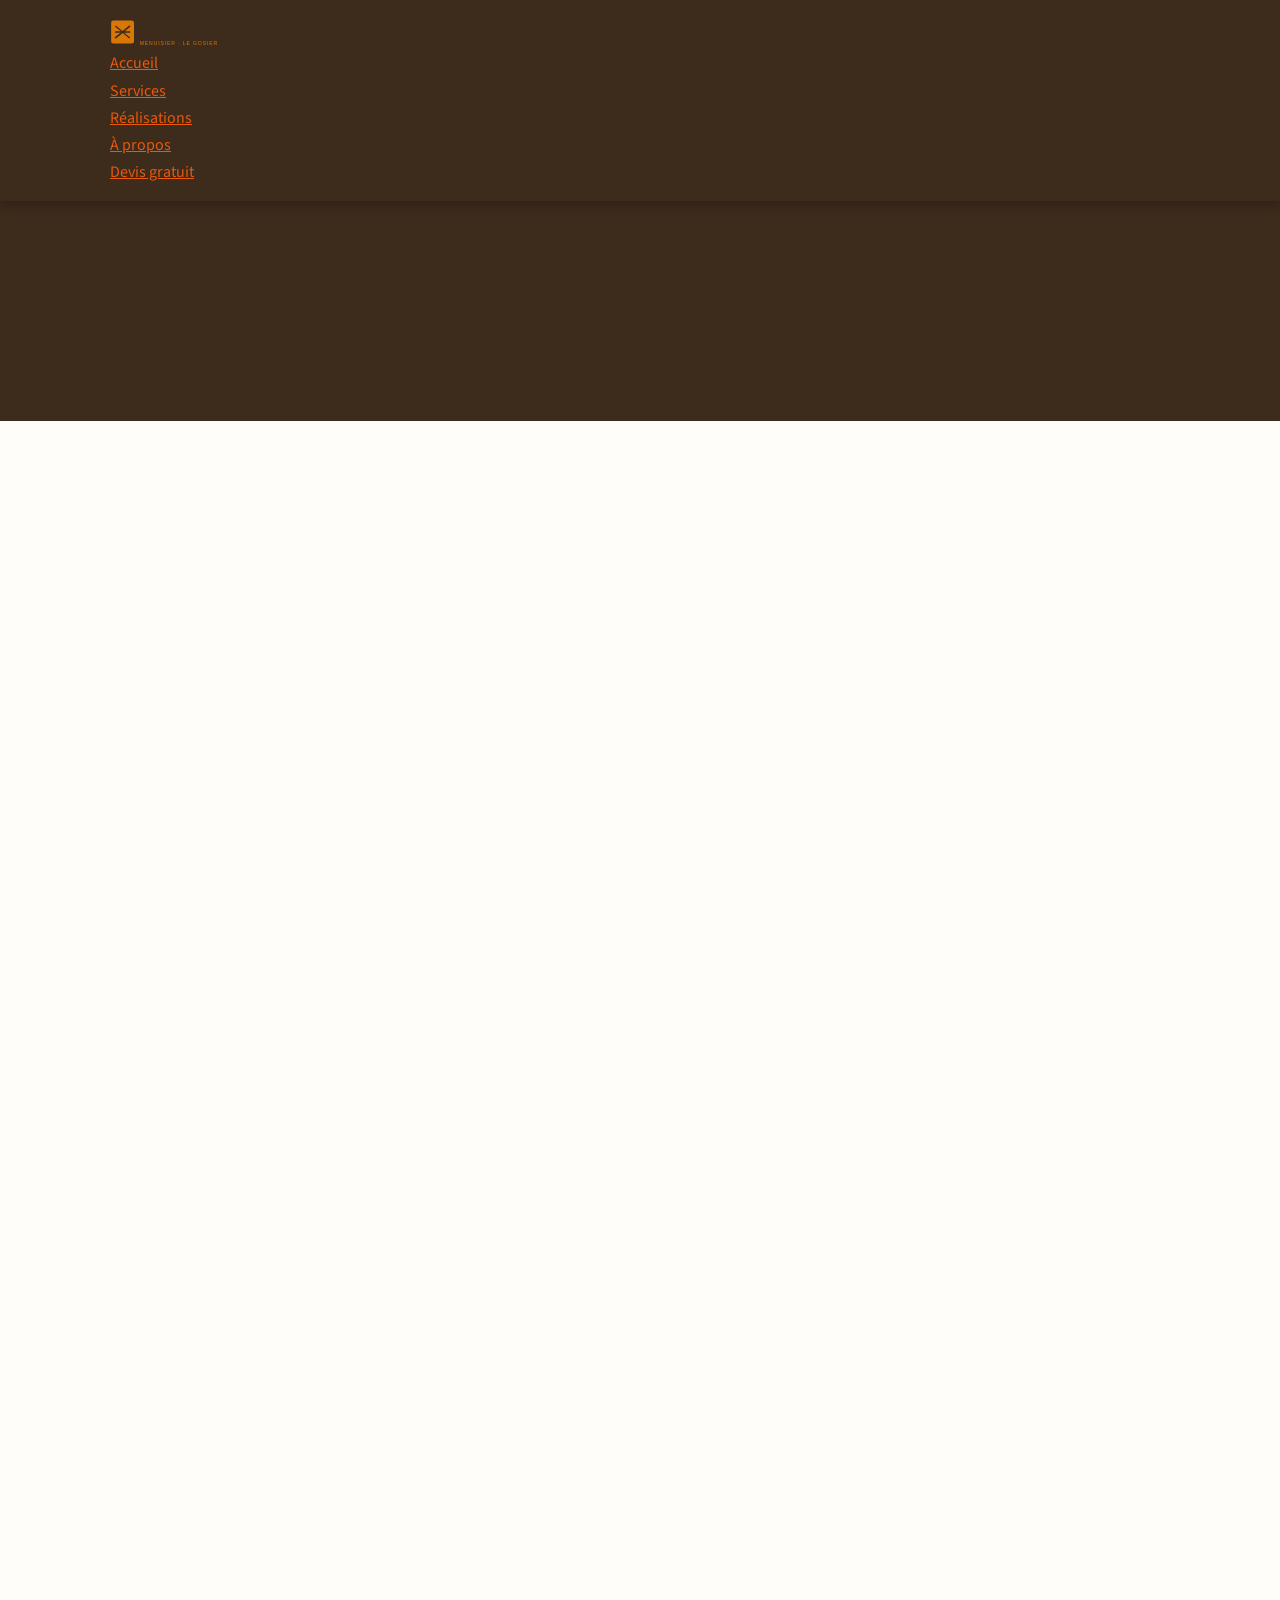
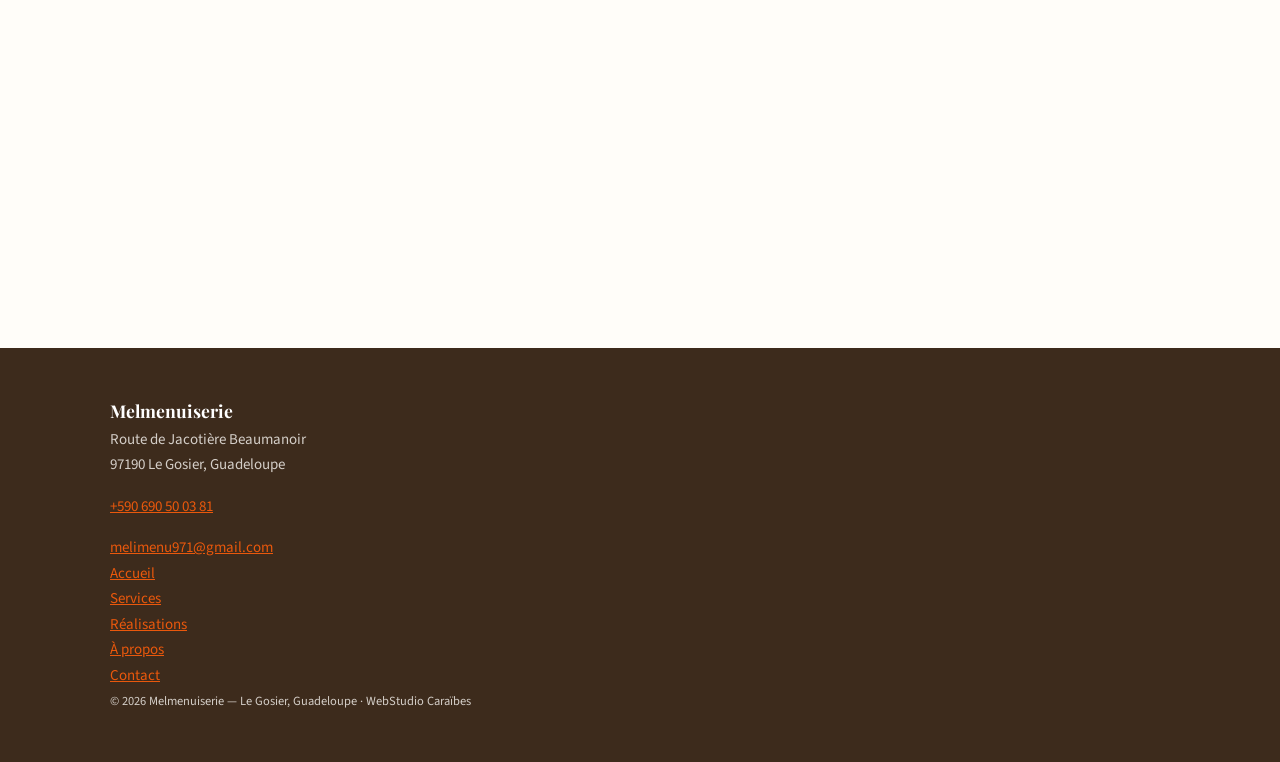
<file: services.html>
<!DOCTYPE html>
<html lang="fr">
<head>
  <meta charset="UTF-8">
  <meta name="viewport" content="width=device-width, initial-scale=1.0">
  <title>Services &mdash; Cuisines, Dressings &amp; Agencements sur mesure | Melmenuiserie Le Gosier</title>
  <meta name="description" content="Melmenuiserie réalise vos cuisines, dressings, salles de bain et mobilier sur mesure au Gosier, Guadeloupe. 35 ans d'expérience artisanale. Devis gratuit.">
  <link rel="canonical" href="https://melmenuiserie-le-gosier.pages.dev/services.html">
  <meta property="og:type" content="website">
  <meta property="og:title" content="Services — Cuisines, Dressings &amp; Agencements sur mesure | Melmenuiserie Le Gosier">
  <meta property="og:description" content="Melmenuiserie réalise vos cuisines, dressings, salles de bain et mobilier sur mesure au Gosier, Guadeloupe.">
  <meta property="og:url" content="https://melmenuiserie-le-gosier.pages.dev/services.html">
  <meta property="og:image" content="/assets/og-placeholder.svg">
  <meta property="og:locale" content="fr_FR">
  <meta property="og:site_name" content="Melmenuiserie">
  <meta name="twitter:card" content="summary_large_image">
  <meta name="twitter:title" content="Services — Cuisines, Dressings &amp; Agencements sur mesure | Melmenuiserie Le Gosier">
  <meta name="twitter:description" content="Melmenuiserie réalise vos cuisines, dressings, salles de bain et mobilier sur mesure au Gosier, Guadeloupe.">
  <meta name="twitter:image" content="/assets/og-placeholder.svg">
  <link rel="manifest" href="/manifest.webmanifest">
  <link rel="preconnect" href="https://fonts.googleapis.com">
  <link rel="preconnect" href="https://fonts.gstatic.com" crossorigin>
  <link href="https://fonts.googleapis.com/css2?family=Playfair+Display:wght@700;800&family=Source+Sans+3:wght@400;600;700&display=swap" rel="stylesheet">
  <link rel="stylesheet" href="/assets/style.css">
</head>
<body>
  <a href="#main-content" class="skip-link">Aller au contenu principal</a>
  <header class="site-header" role="banner">
    <div class="container">
      <a href="/" class="site-logo" aria-label="Melmenuiserie — accueil">
        <img src="/assets/logo.svg" alt="Melmenuiserie" width="160" height="36">
      </a>
      <button class="nav-toggle" id="nav-toggle" aria-expanded="false" aria-controls="site-nav" aria-label="Ouvrir le menu">
        <span></span><span></span><span></span>
      </button>
      <nav class="site-nav" id="site-nav" aria-label="Navigation principale">
        <ul>
          <li><a href="/">Accueil</a></li>
          <li><a href="/services.html" aria-current="page">Services</a></li>
          <li><a href="/realisations.html">Réalisations</a></li>
          <li><a href="/a-propos.html">À propos</a></li>
          <li class="nav-cta"><a href="/contact.html">Devis gratuit</a></li>
        </ul>
      </nav>
    </div>
  </header>
  <main id="main-content">
    <section class="page-hero" aria-labelledby="page-hero-heading">
      <div class="container">
        <p class="eyebrow" data-reveal>Menuisier artisan &middot; Le Gosier</p>
        <h1 id="page-hero-heading" data-reveal>Agencement intérieur sur mesure au Gosier</h1>
        <p class="page-hero-lead" data-reveal>Depuis 35 ans, Melmenuiserie conçoit et réalise des agencements intérieurs de qualité, taillés aux mesures exactes de votre espace, adaptés au mode de vie guadeloupéen.</p>
      </div>
    </section>

    <section class="section service-section" id="cuisines" aria-labelledby="cuisines-heading">
      <div class="container service-inner">
        <div class="service-text" data-reveal>
          <p class="eyebrow">Service 01</p>
          <h2 id="cuisines-heading">Cuisines sur mesure</h2>
          <p>La cuisine est le coeur de la maison antillaise. Melmenuiserie la conçoit entièrement à votre image : configuration en U, L ou linéaire, plans de travail en stratifié ou en pierre, façades laquées, bois massif ou mélaminé.</p>
          <ul class="feature-list" data-stagger>
            <li>Étude et plan 2D/3D inclus</li>
            <li>Matériaux résistants à l'humidité tropicale</li>
            <li>Optimisation de chaque espace de rangement</li>
            <li>Pose et finitions soignées</li>
            <li>Intégration des électroménagers</li>
          </ul>
          <a href="/contact.html" class="btn btn-primary">Demander un devis cuisine</a>
        </div>
        <div class="service-visual" data-reveal="right">
          <div class="visual-placeholder" data-slot="service-cuisine-detail" data-aspect="4:3" data-tone="secondary" role="presentation"></div>
        </div>
      </div>
    </section>

    <section class="section service-section service-section--alt" id="dressings" aria-labelledby="dressings-heading">
      <div class="container service-inner service-inner--reverse">
        <div class="service-visual" data-reveal>
          <div class="visual-placeholder" data-slot="service-dressing-detail" data-aspect="4:3" data-tone="accent" role="presentation"></div>
        </div>
        <div class="service-text" data-reveal="right">
          <p class="eyebrow">Service 02</p>
          <h2 id="dressings-heading">Dressings &amp; Placards</h2>
          <p>Gagner de l'espace, c'est gagner en confort. Melmenuiserie conçoit vos dressings, placards intégrés et systèmes de rangement en exploitant au maximum la superficie disponible, même dans les configurations les plus atypiques.</p>
          <ul class="feature-list" data-stagger>
            <li>Dressings avec ou sans portes coulissantes</li>
            <li>Penderies, tiroirs et étagères sur mesure</li>
            <li>Aménagements de combles et espaces sous toiture</li>
            <li>Bibliothèques murales intégrées</li>
            <li>Finitions premium : laque, bois, métal brossé</li>
          </ul>
          <a href="/contact.html" class="btn btn-primary">Demander un devis dressing</a>
        </div>
      </div>
    </section>

    <section class="section service-section" id="salles-de-bain" aria-labelledby="bain-heading">
      <div class="container service-inner">
        <div class="service-text" data-reveal>
          <p class="eyebrow">Service 03</p>
          <h2 id="bain-heading">Salles de bain</h2>
          <p>L'humidité tropicale exige des matériaux adaptés. Melmenuiserie réalise des meubles de salle de bain robustes et élégants : meubles vasque, colonnes de rangement, niches murales et tablettes, en choisissant des matériaux traités pour résister au climat guadeloupéen.</p>
          <ul class="feature-list" data-stagger>
            <li>Meubles vasque double ou simple vasque</li>
            <li>Colonnes et armoires de rangement</li>
            <li>Niches encastrées et tablettes</li>
            <li>Matériaux hydrofuges et traités anti-humidité</li>
            <li>Miroirs et cadres sur mesure</li>
          </ul>
          <a href="/contact.html" class="btn btn-primary">Demander un devis salle de bain</a>
        </div>
        <div class="service-visual" data-reveal="right">
          <div class="visual-placeholder" data-slot="service-bain-detail" data-aspect="4:3" data-tone="muted" role="presentation"></div>
        </div>
      </div>
    </section>

    <section class="section service-section service-section--alt" id="mobilier" aria-labelledby="mobilier-heading">
      <div class="container service-inner service-inner--reverse">
        <div class="service-visual" data-reveal>
          <div class="visual-placeholder" data-slot="service-mobilier-detail" data-aspect="4:3" data-tone="primary" role="presentation"></div>
        </div>
        <div class="service-text" data-reveal="right">
          <p class="eyebrow">Service 04</p>
          <h2 id="mobilier-heading">Mobilier &amp; Agencement</h2>
          <p>Au-delà des pièces humides, Melmenuiserie intervient sur l'ensemble de votre intérieur : salons, bureaux, chambres, espaces professionnels. Chaque meuble est fabriqué dans l'atelier avec les essences et finitions de votre choix.</p>
          <ul class="feature-list" data-stagger>
            <li>Meubles TV et bibliothèques sur mesure</li>
            <li>Bureaux et espaces de travail</li>
            <li>Banquettes et rangements d'entrée</li>
            <li>Agencements de commerces et bureaux professionnels</li>
            <li>Portes et boiseries intérieures</li>
          </ul>
          <a href="/contact.html" class="btn btn-primary">Demander un devis mobilier</a>
        </div>
      </div>
    </section>

    <section class="section process-section" aria-labelledby="process-heading">
      <div class="container">
        <div class="section-header" data-reveal>
          <p class="eyebrow">Notre méthode</p>
          <h2 id="process-heading">De la visite à la pose : un accompagnement complet</h2>
          <p class="section-lead">Chaque projet débute par une écoute attentive et se termine par une pose soignée.</p>
        </div>
        <ol class="process-steps" data-stagger>
          <li class="process-step" data-reveal>
            <span class="step-number">01</span>
            <div class="step-content">
              <h3>Visite &amp; prise de mesures</h3>
              <p>Nous nous déplaçons chez vous au Gosier ou ailleurs en Guadeloupe pour prendre les mesures exactes de votre espace et discuter de vos besoins.</p>
            </div>
          </li>
          <li class="process-step" data-reveal>
            <span class="step-number">02</span>
            <div class="step-content">
              <h3>Conception &amp; devis</h3>
              <p>À partir des relevés, nous élaborons un projet sur mesure avec plans, choix des matériaux et finitions, puis nous vous remettons un devis détaillé et transparent.</p>
            </div>
          </li>
          <li class="process-step" data-reveal>
            <span class="step-number">03</span>
            <div class="step-content">
              <h3>Fabrication en atelier</h3>
              <p>Une fois le devis validé, votre projet est fabriqué dans notre atelier avec des matériaux sélectionnés pour leur qualité et leur adaptation au climat tropical.</p>
            </div>
          </li>
          <li class="process-step" data-reveal>
            <span class="step-number">04</span>
            <div class="step-content">
              <h3>Pose &amp; finitions</h3>
              <p>Nous réalisons la pose dans les règles de l'art, en veillant à la propreté du chantier. Un contrôle qualité final est effectué avant la remise des clés.</p>
            </div>
          </li>
        </ol>
      </div>
    </section>

    <section class="section cta-section" aria-labelledby="cta-services-heading">
      <div class="container cta-inner" data-reveal>
        <h2 id="cta-services-heading">Prêt à lancer votre projet ?</h2>
        <p>Contactez Melmenuiserie pour un devis gratuit et sans engagement. Artisan local, réponse rapide.</p>
        <div class="cta-actions">
          <a href="tel:+590690500381" class="btn btn-primary">+590 690 50 03 81</a>
          <a href="/contact.html" class="btn btn-outline-light">Formulaire de contact</a>
        </div>
      </div>
    </section>
  </main>
  <footer class="site-footer" role="contentinfo">
    <div class="container">
      <div class="footer-grid">
        <div>
          <span style="font-family:var(--font-display); font-size:1.1rem; color:#fff; font-weight:700;">Melmenuiserie</span>
          <p>Route de Jacotière Beaumanoir<br>97190 Le Gosier, Guadeloupe</p>
          <p><a href="tel:+590690500381">+590 690 50 03 81</a></p>
          <p><a href="mailto:melimenu971@gmail.com">melimenu971@gmail.com</a></p>
        </div>
        <nav aria-label="Navigation secondaire">
          <ul>
            <li><a href="/">Accueil</a></li>
            <li><a href="/services.html">Services</a></li>
            <li><a href="/realisations.html">Réalisations</a></li>
            <li><a href="/a-propos.html">À propos</a></li>
            <li><a href="/contact.html">Contact</a></li>
          </ul>
        </nav>
      </div>
      <p><small>&copy; 2026 Melmenuiserie &mdash; Le Gosier, Guadeloupe &middot; WebStudio Caraïbes</small></p>
    </div>
  </footer>
  <script src="/assets/main.js" defer></script>
</body>
</html>
</file>
<file: assets/style.css>
@import './tokens.css';

/* ============================================================
   CSS RESET
   ============================================================ */
*, *::before, *::after {
  box-sizing: border-box;
  margin: 0;
  padding: 0;
}

html {
  scroll-behavior: smooth;
  -webkit-text-size-adjust: 100%;
}

body {
  font-family: var(--font-body);
  font-size: 1rem;
  line-height: 1.7;
  color: var(--color-text);
  background: var(--color-bg);
}

img, svg {
  display: block;
  max-width: 100%;
}

a {
  color: var(--color-accent);
  text-decoration: underline;
}

a:hover {
  color: var(--color-secondary);
}

ul {
  list-style: none;
}

address {
  font-style: normal;
}

/* ============================================================
   VISUAL PLACEHOLDERS (exact spec)
   ============================================================ */
.visual-placeholder {
  display: block;
  width: 100%;
  border-radius: 8px;
  aspect-ratio: 16 / 9;
  background:
    linear-gradient(
      135deg,
      color-mix(in srgb, var(--color-primary) 22%, var(--color-bg)) 0%,
      color-mix(in srgb, var(--color-primary) 10%, var(--color-bg)) 55%,
      color-mix(in srgb, var(--color-secondary) 18%, var(--color-bg)) 100%
    );
}
.visual-placeholder[data-aspect="4:3"]  { aspect-ratio: 4 / 3;  }
.visual-placeholder[data-aspect="1:1"]  { aspect-ratio: 1 / 1;  }
.visual-placeholder[data-aspect="3:4"]  { aspect-ratio: 3 / 4;  }
.visual-placeholder[data-aspect="21:9"] { aspect-ratio: 21 / 9; }

.visual-placeholder[data-tone="secondary"] {
  background:
    linear-gradient(
      135deg,
      color-mix(in srgb, var(--color-secondary) 22%, var(--color-bg)) 0%,
      color-mix(in srgb, var(--color-secondary) 10%, var(--color-bg)) 55%,
      color-mix(in srgb, var(--color-primary) 16%, var(--color-bg)) 100%
    );
}
.visual-placeholder[data-tone="accent"] {
  background:
    linear-gradient(
      135deg,
      color-mix(in srgb, var(--color-accent, var(--color-primary)) 22%, var(--color-bg)) 0%,
      color-mix(in srgb, var(--color-primary) 12%, var(--color-bg)) 60%,
      color-mix(in srgb, var(--color-secondary) 16%, var(--color-bg)) 100%
    );
}
.visual-placeholder[data-tone="muted"] {
  background: color-mix(in srgb, var(--color-text) 8%, var(--color-bg));
}

/* ============================================================
   TYPOGRAPHY
   ============================================================ */
h1, h2, h3, h4, h5, h6 {
  font-family: var(--font-display);
  line-height: 1.2;
  color: var(--color-primary);
}

h1 { font-size: clamp(2rem, 5vw, 3.25rem); font-weight: 800; }
h2 { font-size: clamp(1.5rem, 3.5vw, 2.25rem); font-weight: 700; margin-bottom: 1rem; }
h3 { font-size: clamp(1.1rem, 2.5vw, 1.4rem); font-weight: 700; margin-bottom: 0.5rem; }

p { margin-bottom: 1rem; }
p:last-child { margin-bottom: 0; }

/* ============================================================
   LAYOUT UTILITIES
   ============================================================ */
.container {
  width: min(100%, 1100px);
  margin-inline: auto;
  padding-inline: 1.25rem;
}

.section {
  padding-block: 5rem;
}

.section-label {
  font-family: var(--font-body);
  font-size: 0.75rem;
  font-weight: 600;
  letter-spacing: 0.15em;
  text-transform: uppercase;
  color: var(--color-secondary);
  display: block;
  margin-bottom: 0.75rem;
}

/* ============================================================
   GRIDS
   ============================================================ */
.grid-2 {
  display: grid;
  gap: 2rem;
}

.grid-3 {
  display: grid;
  gap: 1.75rem;
}

/* ============================================================
   BUTTONS
   ============================================================ */
.btn-primary,
.btn-outline {
  display: inline-flex;
  align-items: center;
  gap: 0.5rem;
  padding: 0.8rem 2rem;
  border-radius: 4px;
  font-family: var(--font-body);
  font-size: 1rem;
  font-weight: 600;
  text-decoration: none;
  cursor: pointer;
  border: 2px solid transparent;
  line-height: 1.2;
  transition: background 0.2s ease, color 0.2s ease, border-color 0.2s ease, transform 0.15s ease;
}

.btn-primary {
  background: var(--color-secondary);
  color: var(--color-bg);
  border-color: var(--color-secondary);
}

.btn-primary:hover {
  background: color-mix(in srgb, var(--color-secondary) 85%, #000);
  border-color: color-mix(in srgb, var(--color-secondary) 85%, #000);
  color: var(--color-bg);
  transform: translateY(-2px);
}

.btn-outline {
  background: transparent;
  color: var(--color-accent);
  border-color: var(--color-accent);
}

.btn-outline:hover {
  background: var(--color-accent);
  color: var(--color-bg);
  transform: translateY(-2px);
}

/* ============================================================
   HEADER & NAV — fixed, dark background
   ============================================================ */
.site-header {
  position: fixed;
  top: 0;
  left: 0;
  right: 0;
  z-index: 200;
  background: var(--color-primary);
  padding-block: 0.9rem;
  box-shadow: 0 2px 12px color-mix(in srgb, #000 30%, transparent);
}

.nav-inner {
  display: flex;
  align-items: center;
  justify-content: space-between;
  gap: 1rem;
  position: relative;
}

.nav-logo {
  text-decoration: none;
  display: flex;
  align-items: center;
  flex-shrink: 0;
}

.nav-logo img {
  height: 40px;
  width: auto;
  filter: brightness(0) invert(1);
}

/* Hamburger button */
.nav-toggle {
  background: none;
  border: 2px solid color-mix(in srgb, var(--color-bg) 35%, transparent);
  border-radius: 4px;
  cursor: pointer;
  padding: 0.4rem 0.5rem;
  color: var(--color-bg);
  display: flex;
  align-items: center;
  justify-content: center;
  transition: border-color 0.2s;
}

.nav-toggle:hover {
  border-color: var(--color-bg);
}

.nav-toggle .icon-close { display: none; }
.nav-toggle[aria-expanded="true"] .icon-hamburger { display: none; }
.nav-toggle[aria-expanded="true"] .icon-close { display: block; }

/* Nav menu — mobile first: hidden */
#nav-menu {
  display: none;
  flex-direction: column;
  position: absolute;
  top: calc(100% + 0.9rem);
  left: 0;
  right: 0;
  background: var(--color-primary);
  border-top: 2px solid var(--color-secondary);
  padding: 1rem 1.25rem 1.5rem;
  gap: 0;
  z-index: 199;
}

#nav-menu.is-open {
  display: flex;
}

#nav-menu a {
  color: color-mix(in srgb, var(--color-bg) 82%, transparent);
  text-decoration: none;
  font-weight: 500;
  font-size: 1.0625rem;
  padding: 0.65rem 0;
  border-bottom: 1px solid color-mix(in srgb, var(--color-bg) 10%, transparent);
  transition: color 0.15s;
}

#nav-menu a:last-child {
  border-bottom: none;
}

#nav-menu a:hover,
#nav-menu a[aria-current="page"] {
  color: var(--color-secondary);
}

/* ============================================================
   HERO SECTION — dark, parallax-ready
   ============================================================ */
.hero {
  position: relative;
  overflow: hidden;
  min-height: 88vh;
  display: flex;
  align-items: center;
  padding-top: 72px; /* fixed header height */
  background: var(--color-primary);
}

/* Parallax layer */
.hero-bg {
  position: absolute;
  inset: -25% 0;
  z-index: 0;
  transform: translateY(var(--parallax-y, 0));
  transition: none;
  will-change: transform;
}

.hero-bg .visual-placeholder {
  width: 100%;
  height: 100%;
  border-radius: 0;
  opacity: 0.28;
  aspect-ratio: unset;
}

/* Dark overlay on hero */
.hero::after {
  content: '';
  position: absolute;
  inset: 0;
  background: linear-gradient(
    160deg,
    color-mix(in srgb, var(--color-primary) 78%, transparent) 0%,
    color-mix(in srgb, var(--color-primary) 55%, transparent) 100%
  );
  z-index: 1;
}

.hero-content {
  position: relative;
  z-index: 2;
  color: var(--color-bg);
  padding-block: 4rem;
  max-width: 760px;
}

.hero-content h1 {
  color: var(--color-bg);
  margin-bottom: 1.25rem;
}

.hero-intro {
  font-size: clamp(1rem, 2.2vw, 1.2rem);
  color: color-mix(in srgb, var(--color-bg) 85%, transparent);
  margin-bottom: 2rem;
  max-width: 580px;
}

.hero-cta {
  display: flex;
  flex-wrap: wrap;
  gap: 1rem;
}

/* ============================================================
   PAGE HERO (inner pages)
   ============================================================ */
.page-hero {
  background: var(--color-primary);
  padding-top: calc(3.5rem + 72px);
  padding-bottom: 3rem;
  color: var(--color-bg);
}

.page-hero h1 {
  color: var(--color-bg);
  margin-bottom: 1rem;
}

.page-hero .page-hero-lead {
  font-size: clamp(1rem, 2vw, 1.175rem);
  color: color-mix(in srgb, var(--color-bg) 78%, transparent);
  max-width: 620px;
}

.page-hero .visual-placeholder {
  margin-top: 2.5rem;
  opacity: 0.65;
}

/* ============================================================
   CARDS
   ============================================================ */
.card {
  background: var(--color-bg);
  border: 1px solid color-mix(in srgb, var(--color-primary) 10%, transparent);
  border-radius: 8px;
  overflow: hidden;
  box-shadow: 0 2px 8px color-mix(in srgb, var(--color-primary) 7%, transparent);
  transition: box-shadow 0.25s ease, transform 0.25s ease;
}

.card:hover {
  box-shadow: 0 8px 28px color-mix(in srgb, var(--color-primary) 16%, transparent);
  transform: translateY(-4px);
}

.card-body {
  padding: 1.6rem;
}

.card-icon {
  margin-bottom: 1.1rem;
  color: var(--color-accent);
  display: flex;
  align-items: center;
}

.card-icon svg {
  width: 2.5rem;
  height: 2.5rem;
  stroke: var(--color-accent);
}

/* ============================================================
   FEATURE LIST — checkmark bullets using accent color
   ============================================================ */
.feature-list {
  list-style: none;
  display: flex;
  flex-direction: column;
  gap: 0.55rem;
}

.feature-list li {
  display: flex;
  align-items: flex-start;
  gap: 0.65rem;
  line-height: 1.55;
}

.feature-list li::before {
  content: '';
  display: inline-block;
  flex-shrink: 0;
  width: 1.1rem;
  height: 1.1rem;
  margin-top: 0.18rem;
  background-color: var(--color-accent);
  border-radius: 50%;
  background-image: url("data:image/svg+xml,%3Csvg xmlns='http://www.w3.org/2000/svg' viewBox='0 0 12 12' fill='none' stroke='%23ffffff' stroke-width='2' stroke-linecap='round' stroke-linejoin='round'%3E%3Cpolyline points='2 6 5 9 10 3'/%3E%3C/svg%3E");
  background-size: 75%;
  background-position: center;
  background-repeat: no-repeat;
}

/* ============================================================
   ATOUTS (homepage) — alternate bg
   ============================================================ */
.section-atouts {
  background: color-mix(in srgb, var(--color-primary) 4%, var(--color-bg));
}

/* ============================================================
   CTA SECTION — dark background
   ============================================================ */
.section-cta {
  background: var(--color-primary);
  text-align: center;
  padding-block: 5.5rem;
}

.section-cta h2 {
  color: var(--color-bg);
  margin-bottom: 0.75rem;
}

.section-cta p {
  color: color-mix(in srgb, var(--color-bg) 78%, transparent);
  margin-bottom: 2rem;
  max-width: 540px;
  margin-inline: auto;
}

.cta-phone-link {
  display: block;
  font-size: clamp(1.5rem, 3vw, 2rem);
  font-family: var(--font-display);
  font-weight: 700;
  color: var(--color-bg);
  text-decoration: none;
  margin-bottom: 1.5rem;
  letter-spacing: 0.02em;
  transition: color 0.2s;
}

.cta-phone-link:hover {
  color: var(--color-secondary);
}

.cta-actions {
  display: flex;
  flex-wrap: wrap;
  gap: 1rem;
  justify-content: center;
}

/* ============================================================
   PROOF SECTION (homepage)
   ============================================================ */
.section-proof .proof-inner {
  display: grid;
  gap: 3rem;
  align-items: center;
}

.proof-text h2 {
  margin-bottom: 1rem;
}

/* ============================================================
   ABOUT PAGE
   ============================================================ */
.about-section .about-inner {
  display: grid;
  gap: 3rem;
  align-items: start;
}

.about-badge {
  display: inline-flex;
  align-items: center;
  gap: 0.6rem;
  background: color-mix(in srgb, var(--color-accent) 12%, var(--color-bg));
  border: 1.5px solid var(--color-accent);
  border-radius: 999px;
  padding: 0.4rem 1.25rem;
  font-size: 0.875rem;
  font-weight: 600;
  color: color-mix(in srgb, var(--color-accent) 75%, #000);
  margin-top: 1.5rem;
}

/* ============================================================
   SERVICE CARDS (services page)
   ============================================================ */
.service-card {
  background: var(--color-bg);
  border: 1px solid color-mix(in srgb, var(--color-primary) 10%, transparent);
  border-radius: 8px;
  overflow: hidden;
  box-shadow: 0 2px 8px color-mix(in srgb, var(--color-primary) 6%, transparent);
  transition: box-shadow 0.25s ease, transform 0.25s ease;
}

.service-card:hover {
  box-shadow: 0 8px 28px color-mix(in srgb, var(--color-primary) 14%, transparent);
  transform: translateY(-3px);
}

.service-card-body {
  padding: 1.75rem;
}

.service-card-body h2 {
  font-size: clamp(1.1rem, 2.5vw, 1.35rem);
  margin-bottom: 1rem;
}

/* ============================================================
   CONTACT PAGE
   ============================================================ */
.contact-grid {
  display: grid;
  gap: 3rem;
}

.contact-info-block {
  display: flex;
  flex-direction: column;
  gap: 1.75rem;
}

.contact-item h3 {
  font-size: 0.8125rem;
  font-weight: 600;
  font-family: var(--font-body);
  color: var(--color-secondary);
  text-transform: uppercase;
  letter-spacing: 0.1em;
  margin-bottom: 0.4rem;
}

.contact-item p,
.contact-item address {
  color: var(--color-text);
  line-height: 1.6;
}

.contact-item a {
  color: var(--color-primary);
  font-weight: 700;
  font-size: 1.1rem;
  text-decoration: none;
}

.contact-item a:hover {
  color: var(--color-secondary);
  text-decoration: underline;
}

.map-wrap {
  border-radius: 8px;
  overflow: hidden;
  margin-top: 0.5rem;
}

/* ============================================================
   FORM
   ============================================================ */
.contact-form {
  display: flex;
  flex-direction: column;
  gap: 1.25rem;
}

.form-group {
  display: flex;
  flex-direction: column;
  gap: 0.4rem;
}

.form-group label {
  font-weight: 600;
  font-size: 0.9375rem;
  color: var(--color-text);
}

.form-group input,
.form-group select,
.form-group textarea {
  width: 100%;
  padding: 0.7rem 0.9rem;
  border: 1.5px solid color-mix(in srgb, var(--color-primary) 22%, transparent);
  border-radius: 4px;
  font-family: var(--font-body);
  font-size: 1rem;
  color: var(--color-text);
  background: var(--color-bg);
  transition: border-color 0.2s ease, box-shadow 0.2s ease;
  appearance: auto;
}

.form-group input:focus,
.form-group select:focus,
.form-group textarea:focus {
  outline: none;
  border-color: var(--color-secondary);
  box-shadow: 0 0 0 3px color-mix(in srgb, var(--color-secondary) 15%, transparent);
}

.form-group textarea {
  resize: vertical;
  min-height: 130px;
}

.form-submit .btn-primary {
  width: 100%;
  justify-content: center;
}

.form-rgpd {
  font-size: 0.8125rem;
  color: color-mix(in srgb, var(--color-text) 55%, transparent);
  line-height: 1.5;
  margin-top: 0.25rem;
}

/* ============================================================
   FOOTER — dark background
   ============================================================ */
.site-footer {
  background: var(--color-primary);
  color: color-mix(in srgb, var(--color-bg) 78%, transparent);
  padding-block: 3rem;
  font-size: 0.9375rem;
}

.footer-inner {
  display: flex;
  flex-direction: column;
  gap: 2rem;
  text-align: center;
}

.footer-logo img {
  height: 36px;
  margin-inline: auto;
  filter: brightness(0) invert(1);
}

.footer-nav {
  display: flex;
  flex-wrap: wrap;
  gap: 0.5rem 1.5rem;
  justify-content: center;
}

.footer-nav a {
  color: color-mix(in srgb, var(--color-bg) 72%, transparent);
  text-decoration: none;
  font-size: 0.9rem;
  transition: color 0.15s;
}

.footer-nav a:hover {
  color: var(--color-secondary);
}

.footer-meta {
  font-size: 0.8125rem;
  color: color-mix(in srgb, var(--color-bg) 48%, transparent);
  line-height: 1.6;
}

.footer-meta a {
  color: color-mix(in srgb, var(--color-bg) 58%, transparent);
  text-decoration: underline;
}

.footer-meta a:hover {
  color: var(--color-secondary);
}

/* ============================================================
   ANIMATIONS — ALL wrapped in prefers-reduced-motion
   ============================================================ */
@media (prefers-reduced-motion: no-preference) {
  .reveal {
    opacity: 0;
    transform: translateY(24px);
    transition: opacity 0.55s ease, transform 0.55s ease;
  }

  .reveal.is-visible {
    opacity: 1;
    transform: translateY(0);
  }

  /* Ripple micro-interaction */
  @keyframes ripple-anim {
    0%   { box-shadow: 0 0 0 0 color-mix(in srgb, var(--color-secondary) 40%, transparent); }
    100% { box-shadow: 0 0 0 14px transparent; }
  }

  .btn-primary.ripple,
  .btn-outline.ripple {
    animation: ripple-anim 0.4s ease-out;
  }
}

/* Parallax CSS property — always declared, JS sets value */
.hero-bg {
  transform: translateY(var(--parallax-y, 0));
  transition: none;
}

/* ============================================================
   ANIMATION PASS — Lot 11, AnimationDesigner
   ============================================================ */

/* GPU hints for parallax layers */
.hero-bg,
.hero-media {
  will-change: transform;
}

/* ── 1. [data-reveal] entrance — base + right variant ─────── */
@media (prefers-reduced-motion: no-preference) {
  [data-reveal]:not([data-reveal="right"]) {
    opacity: 0;
    transform: translateY(20px);
    transition: opacity 0.55s ease, transform 0.55s ease;
  }
  [data-reveal]:not([data-reveal="right"]).is-visible {
    opacity: 1;
    transform: translateY(0);
  }
  [data-reveal="right"] {
    opacity: 0;
    transform: translateX(28px);
    transition: opacity 0.6s ease, transform 0.6s ease;
  }
  [data-reveal="right"].is-visible {
    opacity: 1;
    transform: translateX(0);
  }
}

/* ── 2. Stagger delays for [data-stagger] direct children ─── */
@media (prefers-reduced-motion: no-preference) {
  [data-stagger] > [data-reveal]:nth-child(2) { transition-delay: 0.10s; }
  [data-stagger] > [data-reveal]:nth-child(3) { transition-delay: 0.20s; }
  [data-stagger] > [data-reveal]:nth-child(4) { transition-delay: 0.30s; }
  [data-stagger] > [data-reveal]:nth-child(5) { transition-delay: 0.40s; }
  [data-stagger] > [data-reveal]:nth-child(6) { transition-delay: 0.50s; }

  /* Hero content children stagger */
  .hero-content > [data-reveal]:nth-child(2) { transition-delay: 0.12s; }
  .hero-content > [data-reveal]:nth-child(3) { transition-delay: 0.24s; }
  .hero-content > [data-reveal]:nth-child(4) { transition-delay: 0.36s; }
}

/* ── 3. Stat number pop on reveal ────────────────────────── */
@media (prefers-reduced-motion: no-preference) {
  @keyframes stat-pop {
    0%  { opacity: 0; transform: scale(0.75) translateY(6px); }
    70% { transform: scale(1.08) translateY(-2px); }
    100%{ opacity: 1; transform: scale(1) translateY(0); }
  }
  .stat-item.is-visible .stat-number {
    display: inline-block;
    animation: stat-pop 0.5s cubic-bezier(0.34, 1.56, 0.64, 1) 0.1s both;
  }
}

/* ── 4. Nav animated underline — desktop only ───────────── */
@media (prefers-reduced-motion: no-preference) and (min-width: 1024px) {
  .site-nav a:not([aria-current="page"]) {
    background-image: linear-gradient(var(--color-secondary), var(--color-secondary));
    background-size: 0% 2px;
    background-repeat: no-repeat;
    background-position: left bottom 3px;
    transition: background-size 0.25s ease, color 0.15s, background-color 0.15s;
  }
  .site-nav a:not([aria-current="page"]):hover {
    background-size: 100% 2px;
  }
}

/* ── 5. CTA button shimmer on hover ──────────────────────── */
@media (prefers-reduced-motion: no-preference) {
  @keyframes btn-shimmer {
    0%   { transform: translateX(-200%) skewX(-15deg); }
    100% { transform: translateX(300%)  skewX(-15deg); }
  }
  .btn-primary {
    position: relative;
    overflow: hidden;
  }
  .btn-primary::after {
    content: '';
    position: absolute;
    top: 0;
    left: 0;
    width: 40%;
    height: 100%;
    background: linear-gradient(90deg, transparent 0%, rgba(255,255,255,0.22) 50%, transparent 100%);
    pointer-events: none;
    transform: translateX(-200%) skewX(-15deg);
  }
  .btn-primary:hover::after {
    animation: btn-shimmer 0.6s ease-in-out forwards;
  }
}

/* ── 6. Visual placeholder gradient drift on card hover ──── */
@media (prefers-reduced-motion: no-preference) {
  .visual-placeholder {
    background-size: 220% 220%;
    background-position: 0% 40%;
    transition: background-position 1.4s ease;
  }
  .card:hover .visual-placeholder,
  .service-card:hover .visual-placeholder,
  .about-teaser-visual:hover .visual-placeholder {
    background-position: 100% 60%;
  }
}

/* ── Accessibility hard stop ─────────────────────────────── */
@media (prefers-reduced-motion: reduce) {
  *, *::before, *::after {
    animation: none !important;
    transition: none !important;
  }
  html { scroll-behavior: auto; }
}

/* ============================================================
   BREAKPOINTS
   ============================================================ */

/* Tablet ≥ 640px */
@media (min-width: 640px) {
  .grid-2 { grid-template-columns: repeat(2, 1fr); }
  .grid-3 { grid-template-columns: repeat(2, 1fr); }

  .contact-grid { grid-template-columns: 1fr 1fr; }

  .about-section .about-inner {
    grid-template-columns: 1fr 1.6fr;
    align-items: start;
  }

  .section-proof .proof-inner {
    grid-template-columns: 1fr 1.5fr;
    align-items: center;
  }

  .service-cards-grid {
    grid-template-columns: repeat(2, 1fr);
  }

  .montures-grid {
    grid-template-columns: repeat(2, 1fr);
  }
}

/* Desktop ≥ 1024px */
@media (min-width: 1024px) {
  /* Nav: show full menu, hide hamburger */
  .nav-toggle {
    display: none;
  }

  #nav-menu {
    display: flex !important;
    flex-direction: row;
    position: static;
    border: none;
    padding: 0;
    gap: 0.15rem;
    background: transparent;
  }

  #nav-menu a {
    padding: 0.45rem 0.8rem;
    border-bottom: none;
    border-radius: 4px;
    font-size: 0.9375rem;
    color: color-mix(in srgb, var(--color-bg) 80%, transparent);
  }

  #nav-menu a:hover {
    color: var(--color-bg);
    background: color-mix(in srgb, var(--color-bg) 10%, transparent);
  }

  #nav-menu a[aria-current="page"] {
    color: var(--color-secondary);
    background: color-mix(in srgb, var(--color-secondary) 10%, transparent);
  }

  .grid-3 { grid-template-columns: repeat(3, 1fr); }

  .service-cards-grid {
    grid-template-columns: repeat(3, 1fr);
  }

  .montures-grid {
    grid-template-columns: repeat(3, 1fr);
  }

  .footer-inner {
    flex-direction: row;
    justify-content: space-between;
    align-items: center;
    text-align: left;
  }

  .footer-logo img {
    margin-inline: 0;
  }

  .footer-nav {
    justify-content: flex-start;
  }
}
</file>
